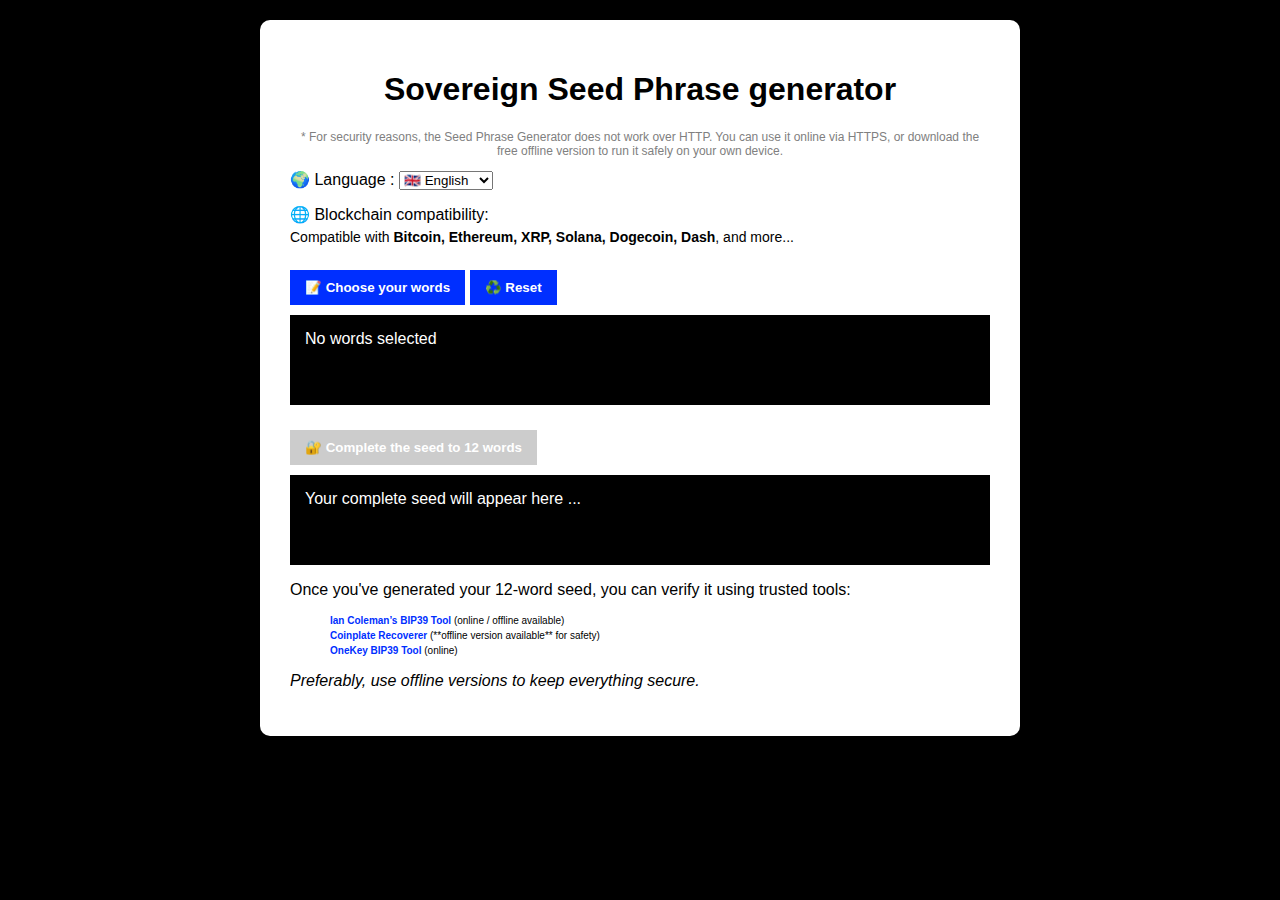
<file: generator-seed-one-shot/index.html>
<!DOCTYPE html>
<html lang="fr">
  <head>
    <meta name="viewport" content="width=device-width, initial-scale=1.0" />
    <meta charset="UTF-8" />
    <title>Générateur Seed Phrase Crypto</title>
    <style> 
    body {
  font-family: Arial, sans-serif;
  background: #000000;
  padding: 20px;
  margin: 0;
}

.container {
  max-width: 700px;
  margin: auto;
  background: rgb(255, 255, 255);
  padding: 30px;
  border-radius: 10px;
  border: 1px;
}

h1 {
  text-align: center;
}

.switch-row {
  margin-bottom: 15px;
}

.step-block {
  margin-top: 25px;
}

button {
  padding: 10px 15px;
  font-weight: bold;
  cursor: pointer;
  border: none;
  background: #002fff;
  color: white;
}

button[disabled] {
  background: #ccc;
  cursor: not-allowed;
}

.word-box,
.output-box {
  margin-top: 10px;
  padding: 15px;
  background: #000000;
  color: #ffffff;
  min-height: 60px;
}
.word-panel {
  left: 360px;
  top: 45px;
  width: 230px;
  height: 280px;
  overflow-y: scroll;
  color: #fff;
  background-color: #002fff;
  border: 1px solid #002fff;
  padding: 10px;
  z-index: 10;
  margin: auto;
}

.word-panel ul {
  list-style: none;
  padding: 0;
  margin: 0;
}

.word-panel li {
  cursor: pointer;
  padding: 5px;
  border-bottom: 1px solid #eee;
}

.word-panel li:hover {
  background: #2c2929;
}
#wordListContainer {
  margin-top: 10px;
}

#verify-seed {
  background-color: #ffffff;
  color: #000000;
  font-family: Arial, sans-serif;
  font-family: 10px;
}

#verify-seed ul {
  list-style-type: none;
}

#verify-seed ul li {
  margin: 4px 0;
  font-size: 10px;
}

#verify-seed ul li a {
  color: #002fff;
  text-decoration: none;
  font-weight: bold;
}

#verify-seed ul li a:hover {
  text-decoration: underline;
}

#verify-seed .note {
  margin-top: 4px;
  font-size: 6px;
  text-align: center;
}

</style>
  </head>
  <body>
    <main class="container">
      <h1>Sovereign Seed Phrase generator</h1>
      <p
        style="
          font-size: 12px;
          color: gray;
          text-align: center;
          margin-top: 10px;
        "
      >
        * For security reasons, the Seed Phrase Generator does not work over
        HTTP. You can use it online via HTTPS, or download the free offline
        version to run it safely on your own device.
      </p>

      <!-- Switch langue -->
      <div class="switch-row">
        <label for="language">🌍 Language :</label>
        <select id="language">
          <option value="english">🇬🇧 English</option>
          <option value="french">🇫🇷 Français</option>
        </select>
      </div>

      <!-- Compatibilité blockchains -->
      <div class="switch-row">
        <label for="crypto">🌐 Blockchain compatibility:</label>
        <p style="font-size: 14px; color: #000000; margin-top: 5px">
          Compatible with
          <strong>Bitcoin, Ethereum, XRP, Solana, Dogecoin, Dash</strong>, and
          more...
        </p>
      </div>

      <!-- Bloc choix mots -->
      <section class="step-block">
        <button id="openWordSelector">📝 Choose your words</button>
        <button id="resetSelection">♻️ Reset</button>
        <div id="wordListContainer"></div>
        <div id="selectedWords" class="word-box">No words selected</div>
      </section>

      <!-- Génération de la suite -->
      <section class="step-block">
        <button id="completeSeed" disabled>
          🔐 Complete the seed to 12 words
        </button>
        <div id="completedSeed" class="output-box">
          Your complete seed will appear here ...
        </div>
      </section>
      <section id="verify-seed">
        <p>
         Once you've generated your 12‑word seed, you can verify it using trusted tools:
       <ul>
        <li><a href="https://iancoleman.io/bip39/" target="_blank" rel="noopener noreferrer">Ian Coleman’s BIP39 Tool</a> (online / offline available)</li>
        <li><a href="https://getcoinplate.com/bip39-seed-phrase-mnemonics-generator-offline-online-tool/?v=0b3b97fa6688" target="_blank" rel="noopener noreferrer">Coinplate Recoverer</a> (**offline version available** for safety)</li>
        <li><a href="https://bip39.onekey.so/" target="_blank" rel="noopener noreferrer">OneKey BIP39 Tool</a> (online)</li>
       </ul>
       </p>
       <p><em>Preferably, use offline versions to keep everything secure.</em></p>
      </section>

    </main>
    <script>
     window.wordlistEn = [
  "abandon",
  "ability",
  "able",
  "about",
  "above",
  "absent",
  "absorb",
  "abstract",
  "absurd",
  "abuse",
  "access",
  "accident",
  "account",
  "accuse",
  "achieve",
  "acid",
  "acoustic",
  "acquire",
  "across",
  "act",
  "action",
  "actor",
  "actress",
  "actual",
  "adapt",
  "add",
  "addict",
  "address",
  "adjust",
  "admit",
  "adult",
  "advance",
  "advice",
  "aerobic",
  "affair",
  "afford",
  "afraid",
  "again",
  "age",
  "agent",
  "agree",
  "ahead",
  "aim",
  "air",
  "airport",
  "aisle",
  "alarm",
  "album",
  "alcohol",
  "alert",
  "alien",
  "all",
  "alley",
  "allow",
  "almost",
  "alone",
  "alpha",
  "already",
  "also",
  "alter",
  "always",
  "amateur",
  "amazing",
  "among",
  "amount",
  "amused",
  "analyst",
  "anchor",
  "ancient",
  "anger",
  "angle",
  "angry",
  "animal",
  "ankle",
  "announce",
  "annual",
  "another",
  "answer",
  "antenna",
  "antique",
  "anxiety",
  "any",
  "apart",
  "apology",
  "appear",
  "apple",
  "approve",
  "april",
  "arch",
  "arctic",
  "area",
  "arena",
  "argue",
  "arm",
  "armed",
  "armor",
  "army",
  "around",
  "arrange",
  "arrest",
  "arrive",
  "arrow",
  "art",
  "artefact",
  "artist",
  "artwork",
  "ask",
  "aspect",
  "assault",
  "asset",
  "assist",
  "assume",
  "asthma",
  "athlete",
  "atom",
  "attack",
  "attend",
  "attitude",
  "attract",
  "auction",
  "audit",
  "august",
  "aunt",
  "author",
  "auto",
  "autumn",
  "average",
  "avocado",
  "avoid",
  "awake",
  "aware",
  "away",
  "awesome",
  "awful",
  "awkward",
  "axis",
  "baby",
  "bachelor",
  "bacon",
  "badge",
  "bag",
  "balance",
  "balcony",
  "ball",
  "bamboo",
  "banana",
  "banner",
  "bar",
  "barely",
  "bargain",
  "barrel",
  "base",
  "basic",
  "basket",
  "battle",
  "beach",
  "bean",
  "beauty",
  "because",
  "become",
  "beef",
  "before",
  "begin",
  "behave",
  "behind",
  "believe",
  "below",
  "belt",
  "bench",
  "benefit",
  "best",
  "betray",
  "better",
  "between",
  "beyond",
  "bicycle",
  "bid",
  "bike",
  "bind",
  "biology",
  "bird",
  "birth",
  "bitter",
  "black",
  "blade",
  "blame",
  "blanket",
  "blast",
  "bleak",
  "bless",
  "blind",
  "blood",
  "blossom",
  "blouse",
  "blue",
  "blur",
  "blush",
  "board",
  "boat",
  "body",
  "boil",
  "bomb",
  "bone",
  "bonus",
  "book",
  "boost",
  "border",
  "boring",
  "borrow",
  "boss",
  "bottom",
  "bounce",
  "box",
  "boy",
  "bracket",
  "brain",
  "brand",
  "brass",
  "brave",
  "bread",
  "breeze",
  "brick",
  "bridge",
  "brief",
  "bright",
  "bring",
  "brisk",
  "broccoli",
  "broken",
  "bronze",
  "broom",
  "brother",
  "brown",
  "brush",
  "bubble",
  "buddy",
  "budget",
  "buffalo",
  "build",
  "bulb",
  "bulk",
  "bullet",
  "bundle",
  "bunker",
  "burden",
  "burger",
  "burst",
  "bus",
  "business",
  "busy",
  "butter",
  "buyer",
  "buzz",
  "cabbage",
  "cabin",
  "cable",
  "cactus",
  "cage",
  "cake",
  "call",
  "calm",
  "camera",
  "camp",
  "can",
  "canal",
  "cancel",
  "candy",
  "cannon",
  "canoe",
  "canvas",
  "canyon",
  "capable",
  "capital",
  "captain",
  "car",
  "carbon",
  "card",
  "cargo",
  "carpet",
  "carry",
  "cart",
  "case",
  "cash",
  "casino",
  "castle",
  "casual",
  "cat",
  "catalog",
  "catch",
  "category",
  "cattle",
  "caught",
  "cause",
  "caution",
  "cave",
  "ceiling",
  "celery",
  "cement",
  "census",
  "century",
  "cereal",
  "certain",
  "chair",
  "chalk",
  "champion",
  "change",
  "chaos",
  "chapter",
  "charge",
  "chase",
  "chat",
  "cheap",
  "check",
  "cheese",
  "chef",
  "cherry",
  "chest",
  "chicken",
  "chief",
  "child",
  "chimney",
  "choice",
  "choose",
  "chronic",
  "chuckle",
  "chunk",
  "churn",
  "cigar",
  "cinnamon",
  "circle",
  "citizen",
  "city",
  "civil",
  "claim",
  "clap",
  "clarify",
  "claw",
  "clay",
  "clean",
  "clerk",
  "clever",
  "click",
  "client",
  "cliff",
  "climb",
  "clinic",
  "clip",
  "clock",
  "clog",
  "close",
  "cloth",
  "cloud",
  "clown",
  "club",
  "clump",
  "cluster",
  "clutch",
  "coach",
  "coast",
  "coconut",
  "code",
  "coffee",
  "coil",
  "coin",
  "collect",
  "color",
  "column",
  "combine",
  "come",
  "comfort",
  "comic",
  "common",
  "company",
  "concert",
  "conduct",
  "confirm",
  "congress",
  "connect",
  "consider",
  "control",
  "convince",
  "cook",
  "cool",
  "copper",
  "copy",
  "coral",
  "core",
  "corn",
  "correct",
  "cost",
  "cotton",
  "couch",
  "country",
  "couple",
  "course",
  "cousin",
  "cover",
  "coyote",
  "crack",
  "cradle",
  "craft",
  "cram",
  "crane",
  "crash",
  "crater",
  "crawl",
  "crazy",
  "cream",
  "credit",
  "creek",
  "crew",
  "cricket",
  "crime",
  "crisp",
  "critic",
  "crop",
  "cross",
  "crouch",
  "crowd",
  "crucial",
  "cruel",
  "cruise",
  "crumble",
  "crunch",
  "crush",
  "cry",
  "crystal",
  "cube",
  "culture",
  "cup",
  "cupboard",
  "curious",
  "current",
  "curtain",
  "curve",
  "cushion",
  "custom",
  "cute",
  "cycle",
  "dad",
  "damage",
  "damp",
  "dance",
  "danger",
  "daring",
  "dash",
  "daughter",
  "dawn",
  "day",
  "deal",
  "debate",
  "debris",
  "decade",
  "december",
  "decide",
  "decline",
  "decorate",
  "decrease",
  "deer",
  "defense",
  "define",
  "defy",
  "degree",
  "delay",
  "deliver",
  "demand",
  "demise",
  "denial",
  "dentist",
  "deny",
  "depart",
  "depend",
  "deposit",
  "depth",
  "deputy",
  "derive",
  "describe",
  "desert",
  "design",
  "desk",
  "despair",
  "destroy",
  "detail",
  "detect",
  "develop",
  "device",
  "devote",
  "diagram",
  "dial",
  "diamond",
  "diary",
  "dice",
  "diesel",
  "diet",
  "differ",
  "digital",
  "dignity",
  "dilemma",
  "dinner",
  "dinosaur",
  "direct",
  "dirt",
  "disagree",
  "discover",
  "disease",
  "dish",
  "dismiss",
  "disorder",
  "display",
  "distance",
  "divert",
  "divide",
  "divorce",
  "dizzy",
  "doctor",
  "document",
  "dog",
  "doll",
  "dolphin",
  "domain",
  "donate",
  "donkey",
  "donor",
  "door",
  "dose",
  "double",
  "dove",
  "draft",
  "dragon",
  "drama",
  "drastic",
  "draw",
  "dream",
  "dress",
  "drift",
  "drill",
  "drink",
  "drip",
  "drive",
  "drop",
  "drum",
  "dry",
  "duck",
  "dumb",
  "dune",
  "during",
  "dust",
  "dutch",
  "duty",
  "dwarf",
  "dynamic",
  "eager",
  "eagle",
  "early",
  "earn",
  "earth",
  "easily",
  "east",
  "easy",
  "echo",
  "ecology",
  "economy",
  "edge",
  "edit",
  "educate",
  "effort",
  "egg",
  "eight",
  "either",
  "elbow",
  "elder",
  "electric",
  "elegant",
  "element",
  "elephant",
  "elevator",
  "elite",
  "else",
  "embark",
  "embody",
  "embrace",
  "emerge",
  "emotion",
  "employ",
  "empower",
  "empty",
  "enable",
  "enact",
  "end",
  "endless",
  "endorse",
  "enemy",
  "energy",
  "enforce",
  "engage",
  "engine",
  "enhance",
  "enjoy",
  "enlist",
  "enough",
  "enrich",
  "enroll",
  "ensure",
  "enter",
  "entire",
  "entry",
  "envelope",
  "episode",
  "equal",
  "equip",
  "era",
  "erase",
  "erode",
  "erosion",
  "error",
  "erupt",
  "escape",
  "essay",
  "essence",
  "estate",
  "eternal",
  "ethics",
  "evidence",
  "evil",
  "evoke",
  "evolve",
  "exact",
  "example",
  "excess",
  "exchange",
  "excite",
  "exclude",
  "excuse",
  "execute",
  "exercise",
  "exhaust",
  "exhibit",
  "exile",
  "exist",
  "exit",
  "exotic",
  "expand",
  "expect",
  "expire",
  "explain",
  "expose",
  "express",
  "extend",
  "extra",
  "eye",
  "eyebrow",
  "fabric",
  "face",
  "faculty",
  "fade",
  "faint",
  "faith",
  "fall",
  "false",
  "fame",
  "family",
  "famous",
  "fan",
  "fancy",
  "fantasy",
  "farm",
  "fashion",
  "fat",
  "fatal",
  "father",
  "fatigue",
  "fault",
  "favorite",
  "feature",
  "february",
  "federal",
  "fee",
  "feed",
  "feel",
  "female",
  "fence",
  "festival",
  "fetch",
  "fever",
  "few",
  "fiber",
  "fiction",
  "field",
  "figure",
  "file",
  "film",
  "filter",
  "final",
  "find",
  "fine",
  "finger",
  "finish",
  "fire",
  "firm",
  "first",
  "fiscal",
  "fish",
  "fit",
  "fitness",
  "fix",
  "flag",
  "flame",
  "flash",
  "flat",
  "flavor",
  "flee",
  "flight",
  "flip",
  "float",
  "flock",
  "floor",
  "flower",
  "fluid",
  "flush",
  "fly",
  "foam",
  "focus",
  "fog",
  "foil",
  "fold",
  "follow",
  "food",
  "foot",
  "force",
  "forest",
  "forget",
  "fork",
  "fortune",
  "forum",
  "forward",
  "fossil",
  "foster",
  "found",
  "fox",
  "fragile",
  "frame",
  "frequent",
  "fresh",
  "friend",
  "fringe",
  "frog",
  "front",
  "frost",
  "frown",
  "frozen",
  "fruit",
  "fuel",
  "fun",
  "funny",
  "furnace",
  "fury",
  "future",
  "gadget",
  "gain",
  "galaxy",
  "gallery",
  "game",
  "gap",
  "garage",
  "garbage",
  "garden",
  "garlic",
  "garment",
  "gas",
  "gasp",
  "gate",
  "gather",
  "gauge",
  "gaze",
  "general",
  "genius",
  "genre",
  "gentle",
  "genuine",
  "gesture",
  "ghost",
  "giant",
  "gift",
  "giggle",
  "ginger",
  "giraffe",
  "girl",
  "give",
  "glad",
  "glance",
  "glare",
  "glass",
  "glide",
  "glimpse",
  "globe",
  "gloom",
  "glory",
  "glove",
  "glow",
  "glue",
  "goat",
  "goddess",
  "gold",
  "good",
  "goose",
  "gorilla",
  "gospel",
  "gossip",
  "govern",
  "gown",
  "grab",
  "grace",
  "grain",
  "grant",
  "grape",
  "grass",
  "gravity",
  "great",
  "green",
  "grid",
  "grief",
  "grit",
  "grocery",
  "group",
  "grow",
  "grunt",
  "guard",
  "guess",
  "guide",
  "guilt",
  "guitar",
  "gun",
  "gym",
  "habit",
  "hair",
  "half",
  "hammer",
  "hamster",
  "hand",
  "happy",
  "harbor",
  "hard",
  "harsh",
  "harvest",
  "hat",
  "have",
  "hawk",
  "hazard",
  "head",
  "health",
  "heart",
  "heavy",
  "hedgehog",
  "height",
  "hello",
  "helmet",
  "help",
  "hen",
  "hero",
  "hidden",
  "high",
  "hill",
  "hint",
  "hip",
  "hire",
  "history",
  "hobby",
  "hockey",
  "hold",
  "hole",
  "holiday",
  "hollow",
  "home",
  "honey",
  "hood",
  "hope",
  "horn",
  "horror",
  "horse",
  "hospital",
  "host",
  "hotel",
  "hour",
  "hover",
  "hub",
  "huge",
  "human",
  "humble",
  "humor",
  "hundred",
  "hungry",
  "hunt",
  "hurdle",
  "hurry",
  "hurt",
  "husband",
  "hybrid",
  "ice",
  "icon",
  "idea",
  "identify",
  "idle",
  "ignore",
  "ill",
  "illegal",
  "illness",
  "image",
  "imitate",
  "immense",
  "immune",
  "impact",
  "impose",
  "improve",
  "impulse",
  "inch",
  "include",
  "income",
  "increase",
  "index",
  "indicate",
  "indoor",
  "industry",
  "infant",
  "inflict",
  "inform",
  "inhale",
  "inherit",
  "initial",
  "inject",
  "injury",
  "inmate",
  "inner",
  "innocent",
  "input",
  "inquiry",
  "insane",
  "insect",
  "inside",
  "inspire",
  "install",
  "intact",
  "interest",
  "into",
  "invest",
  "invite",
  "involve",
  "iron",
  "island",
  "isolate",
  "issue",
  "item",
  "ivory",
  "jacket",
  "jaguar",
  "jar",
  "jazz",
  "jealous",
  "jeans",
  "jelly",
  "jewel",
  "job",
  "join",
  "joke",
  "journey",
  "joy",
  "judge",
  "juice",
  "jump",
  "jungle",
  "junior",
  "junk",
  "just",
  "kangaroo",
  "keen",
  "keep",
  "ketchup",
  "key",
  "kick",
  "kid",
  "kidney",
  "kind",
  "kingdom",
  "kiss",
  "kit",
  "kitchen",
  "kite",
  "kitten",
  "kiwi",
  "knee",
  "knife",
  "knock",
  "know",
  "lab",
  "label",
  "labor",
  "ladder",
  "lady",
  "lake",
  "lamp",
  "language",
  "laptop",
  "large",
  "later",
  "latin",
  "laugh",
  "laundry",
  "lava",
  "law",
  "lawn",
  "lawsuit",
  "layer",
  "lazy",
  "leader",
  "leaf",
  "learn",
  "leave",
  "lecture",
  "left",
  "leg",
  "legal",
  "legend",
  "leisure",
  "lemon",
  "lend",
  "length",
  "lens",
  "leopard",
  "lesson",
  "letter",
  "level",
  "liar",
  "liberty",
  "library",
  "license",
  "life",
  "lift",
  "light",
  "like",
  "limb",
  "limit",
  "link",
  "lion",
  "liquid",
  "list",
  "little",
  "live",
  "lizard",
  "load",
  "loan",
  "lobster",
  "local",
  "lock",
  "logic",
  "lonely",
  "long",
  "loop",
  "lottery",
  "loud",
  "lounge",
  "love",
  "loyal",
  "lucky",
  "luggage",
  "lumber",
  "lunar",
  "lunch",
  "luxury",
  "lyrics",
  "machine",
  "mad",
  "magic",
  "magnet",
  "maid",
  "mail",
  "main",
  "major",
  "make",
  "mammal",
  "man",
  "manage",
  "mandate",
  "mango",
  "mansion",
  "manual",
  "maple",
  "marble",
  "march",
  "margin",
  "marine",
  "market",
  "marriage",
  "mask",
  "mass",
  "master",
  "match",
  "material",
  "math",
  "matrix",
  "matter",
  "maximum",
  "maze",
  "meadow",
  "mean",
  "measure",
  "meat",
  "mechanic",
  "medal",
  "media",
  "melody",
  "melt",
  "member",
  "memory",
  "mention",
  "menu",
  "mercy",
  "merge",
  "merit",
  "merry",
  "mesh",
  "message",
  "metal",
  "method",
  "middle",
  "midnight",
  "milk",
  "million",
  "mimic",
  "mind",
  "minimum",
  "minor",
  "minute",
  "miracle",
  "mirror",
  "misery",
  "miss",
  "mistake",
  "mix",
  "mixed",
  "mixture",
  "mobile",
  "model",
  "modify",
  "mom",
  "moment",
  "monitor",
  "monkey",
  "monster",
  "month",
  "moon",
  "moral",
  "more",
  "morning",
  "mosquito",
  "mother",
  "motion",
  "motor",
  "mountain",
  "mouse",
  "move",
  "movie",
  "much",
  "muffin",
  "mule",
  "multiply",
  "muscle",
  "museum",
  "mushroom",
  "music",
  "must",
  "mutual",
  "myself",
  "mystery",
  "myth",
  "naive",
  "name",
  "napkin",
  "narrow",
  "nasty",
  "nation",
  "nature",
  "near",
  "neck",
  "need",
  "negative",
  "neglect",
  "neither",
  "nephew",
  "nerve",
  "nest",
  "net",
  "network",
  "neutral",
  "never",
  "news",
  "next",
  "nice",
  "night",
  "noble",
  "noise",
  "nominee",
  "noodle",
  "normal",
  "north",
  "nose",
  "notable",
  "note",
  "nothing",
  "notice",
  "novel",
  "now",
  "nuclear",
  "number",
  "nurse",
  "nut",
  "oak",
  "obey",
  "object",
  "oblige",
  "obscure",
  "observe",
  "obtain",
  "obvious",
  "occur",
  "ocean",
  "october",
  "odor",
  "off",
  "offer",
  "office",
  "often",
  "oil",
  "okay",
  "old",
  "olive",
  "olympic",
  "omit",
  "once",
  "one",
  "onion",
  "online",
  "only",
  "open",
  "opera",
  "opinion",
  "oppose",
  "option",
  "orange",
  "orbit",
  "orchard",
  "order",
  "ordinary",
  "organ",
  "orient",
  "original",
  "orphan",
  "ostrich",
  "other",
  "outdoor",
  "outer",
  "output",
  "outside",
  "oval",
  "oven",
  "over",
  "own",
  "owner",
  "oxygen",
  "oyster",
  "ozone",
  "pact",
  "paddle",
  "page",
  "pair",
  "palace",
  "palm",
  "panda",
  "panel",
  "panic",
  "panther",
  "paper",
  "parade",
  "parent",
  "park",
  "parrot",
  "party",
  "pass",
  "patch",
  "path",
  "patient",
  "patrol",
  "pattern",
  "pause",
  "pave",
  "payment",
  "peace",
  "peanut",
  "pear",
  "peasant",
  "pelican",
  "pen",
  "penalty",
  "pencil",
  "people",
  "pepper",
  "perfect",
  "permit",
  "person",
  "pet",
  "phone",
  "photo",
  "phrase",
  "physical",
  "piano",
  "picnic",
  "picture",
  "piece",
  "pig",
  "pigeon",
  "pill",
  "pilot",
  "pink",
  "pioneer",
  "pipe",
  "pistol",
  "pitch",
  "pizza",
  "place",
  "planet",
  "plastic",
  "plate",
  "play",
  "please",
  "pledge",
  "pluck",
  "plug",
  "plunge",
  "poem",
  "poet",
  "point",
  "polar",
  "pole",
  "police",
  "pond",
  "pony",
  "pool",
  "popular",
  "portion",
  "position",
  "possible",
  "post",
  "potato",
  "pottery",
  "poverty",
  "powder",
  "power",
  "practice",
  "praise",
  "predict",
  "prefer",
  "prepare",
  "present",
  "pretty",
  "prevent",
  "price",
  "pride",
  "primary",
  "print",
  "priority",
  "prison",
  "private",
  "prize",
  "problem",
  "process",
  "produce",
  "profit",
  "program",
  "project",
  "promote",
  "proof",
  "property",
  "prosper",
  "protect",
  "proud",
  "provide",
  "public",
  "pudding",
  "pull",
  "pulp",
  "pulse",
  "pumpkin",
  "punch",
  "pupil",
  "puppy",
  "purchase",
  "purity",
  "purpose",
  "purse",
  "push",
  "put",
  "puzzle",
  "pyramid",
  "quality",
  "quantum",
  "quarter",
  "question",
  "quick",
  "quit",
  "quiz",
  "quote",
  "rabbit",
  "raccoon",
  "race",
  "rack",
  "radar",
  "radio",
  "rail",
  "rain",
  "raise",
  "rally",
  "ramp",
  "ranch",
  "random",
  "range",
  "rapid",
  "rare",
  "rate",
  "rather",
  "raven",
  "raw",
  "razor",
  "ready",
  "real",
  "reason",
  "rebel",
  "rebuild",
  "recall",
  "receive",
  "recipe",
  "record",
  "recycle",
  "reduce",
  "reflect",
  "reform",
  "refuse",
  "region",
  "regret",
  "regular",
  "reject",
  "relax",
  "release",
  "relief",
  "rely",
  "remain",
  "remember",
  "remind",
  "remove",
  "render",
  "renew",
  "rent",
  "reopen",
  "repair",
  "repeat",
  "replace",
  "report",
  "require",
  "rescue",
  "resemble",
  "resist",
  "resource",
  "response",
  "result",
  "retire",
  "retreat",
  "return",
  "reunion",
  "reveal",
  "review",
  "reward",
  "rhythm",
  "rib",
  "ribbon",
  "rice",
  "rich",
  "ride",
  "ridge",
  "rifle",
  "right",
  "rigid",
  "ring",
  "riot",
  "ripple",
  "risk",
  "ritual",
  "rival",
  "river",
  "road",
  "roast",
  "robot",
  "robust",
  "rocket",
  "romance",
  "roof",
  "rookie",
  "room",
  "rose",
  "rotate",
  "rough",
  "round",
  "route",
  "royal",
  "rubber",
  "rude",
  "rug",
  "rule",
  "run",
  "runway",
  "rural",
  "sad",
  "saddle",
  "sadness",
  "safe",
  "sail",
  "salad",
  "salmon",
  "salon",
  "salt",
  "salute",
  "same",
  "sample",
  "sand",
  "satisfy",
  "satoshi",
  "sauce",
  "sausage",
  "save",
  "say",
  "scale",
  "scan",
  "scare",
  "scatter",
  "scene",
  "scheme",
  "school",
  "science",
  "scissors",
  "scorpion",
  "scout",
  "scrap",
  "screen",
  "script",
  "scrub",
  "sea",
  "search",
  "season",
  "seat",
  "second",
  "secret",
  "section",
  "security",
  "seed",
  "seek",
  "segment",
  "select",
  "sell",
  "seminar",
  "senior",
  "sense",
  "sentence",
  "series",
  "service",
  "session",
  "settle",
  "setup",
  "seven",
  "shadow",
  "shaft",
  "shallow",
  "share",
  "shed",
  "shell",
  "sheriff",
  "shield",
  "shift",
  "shine",
  "ship",
  "shiver",
  "shock",
  "shoe",
  "shoot",
  "shop",
  "short",
  "shoulder",
  "shove",
  "shrimp",
  "shrug",
  "shuffle",
  "shy",
  "sibling",
  "sick",
  "side",
  "siege",
  "sight",
  "sign",
  "silent",
  "silk",
  "silly",
  "silver",
  "similar",
  "simple",
  "since",
  "sing",
  "siren",
  "sister",
  "situate",
  "six",
  "size",
  "skate",
  "sketch",
  "ski",
  "skill",
  "skin",
  "skirt",
  "skull",
  "slab",
  "slam",
  "sleep",
  "slender",
  "slice",
  "slide",
  "slight",
  "slim",
  "slogan",
  "slot",
  "slow",
  "slush",
  "small",
  "smart",
  "smile",
  "smoke",
  "smooth",
  "snack",
  "snake",
  "snap",
  "sniff",
  "snow",
  "soap",
  "soccer",
  "social",
  "sock",
  "soda",
  "soft",
  "solar",
  "soldier",
  "solid",
  "solution",
  "solve",
  "someone",
  "song",
  "soon",
  "sorry",
  "sort",
  "soul",
  "sound",
  "soup",
  "source",
  "south",
  "space",
  "spare",
  "spatial",
  "spawn",
  "speak",
  "special",
  "speed",
  "spell",
  "spend",
  "sphere",
  "spice",
  "spider",
  "spike",
  "spin",
  "spirit",
  "split",
  "spoil",
  "sponsor",
  "spoon",
  "sport",
  "spot",
  "spray",
  "spread",
  "spring",
  "spy",
  "square",
  "squeeze",
  "squirrel",
  "stable",
  "stadium",
  "staff",
  "stage",
  "stairs",
  "stamp",
  "stand",
  "start",
  "state",
  "stay",
  "steak",
  "steel",
  "stem",
  "step",
  "stereo",
  "stick",
  "still",
  "sting",
  "stock",
  "stomach",
  "stone",
  "stool",
  "story",
  "stove",
  "strategy",
  "street",
  "strike",
  "strong",
  "struggle",
  "student",
  "stuff",
  "stumble",
  "style",
  "subject",
  "submit",
  "subway",
  "success",
  "such",
  "sudden",
  "suffer",
  "sugar",
  "suggest",
  "suit",
  "summer",
  "sun",
  "sunny",
  "sunset",
  "super",
  "supply",
  "supreme",
  "sure",
  "surface",
  "surge",
  "surprise",
  "surround",
  "survey",
  "suspect",
  "sustain",
  "swallow",
  "swamp",
  "swap",
  "swarm",
  "swear",
  "sweet",
  "swift",
  "swim",
  "swing",
  "switch",
  "sword",
  "symbol",
  "symptom",
  "syrup",
  "system",
  "table",
  "tackle",
  "tag",
  "tail",
  "talent",
  "talk",
  "tank",
  "tape",
  "target",
  "task",
  "taste",
  "tattoo",
  "taxi",
  "teach",
  "team",
  "tell",
  "ten",
  "tenant",
  "tennis",
  "tent",
  "term",
  "test",
  "text",
  "thank",
  "that",
  "theme",
  "then",
  "theory",
  "there",
  "they",
  "thing",
  "this",
  "thought",
  "three",
  "thrive",
  "throw",
  "thumb",
  "thunder",
  "ticket",
  "tide",
  "tiger",
  "tilt",
  "timber",
  "time",
  "tiny",
  "tip",
  "tired",
  "tissue",
  "title",
  "toast",
  "tobacco",
  "today",
  "toddler",
  "toe",
  "together",
  "toilet",
  "token",
  "tomato",
  "tomorrow",
  "tone",
  "tongue",
  "tonight",
  "tool",
  "tooth",
  "top",
  "topic",
  "topple",
  "torch",
  "tornado",
  "tortoise",
  "toss",
  "total",
  "tourist",
  "toward",
  "tower",
  "town",
  "toy",
  "track",
  "trade",
  "traffic",
  "tragic",
  "train",
  "transfer",
  "trap",
  "trash",
  "travel",
  "tray",
  "treat",
  "tree",
  "trend",
  "trial",
  "tribe",
  "trick",
  "trigger",
  "trim",
  "trip",
  "trophy",
  "trouble",
  "truck",
  "true",
  "truly",
  "trumpet",
  "trust",
  "truth",
  "try",
  "tube",
  "tuition",
  "tumble",
  "tuna",
  "tunnel",
  "turkey",
  "turn",
  "turtle",
  "twelve",
  "twenty",
  "twice",
  "twin",
  "twist",
  "two",
  "type",
  "typical",
  "ugly",
  "umbrella",
  "unable",
  "unaware",
  "uncle",
  "uncover",
  "under",
  "undo",
  "unfair",
  "unfold",
  "unhappy",
  "uniform",
  "unique",
  "unit",
  "universe",
  "unknown",
  "unlock",
  "until",
  "unusual",
  "unveil",
  "update",
  "upgrade",
  "uphold",
  "upon",
  "upper",
  "upset",
  "urban",
  "urge",
  "usage",
  "use",
  "used",
  "useful",
  "useless",
  "usual",
  "utility",
  "vacant",
  "vacuum",
  "vague",
  "valid",
  "valley",
  "valve",
  "van",
  "vanish",
  "vapor",
  "various",
  "vast",
  "vault",
  "vehicle",
  "velvet",
  "vendor",
  "venture",
  "venue",
  "verb",
  "verify",
  "version",
  "very",
  "vessel",
  "veteran",
  "viable",
  "vibrant",
  "vicious",
  "victory",
  "video",
  "view",
  "village",
  "vintage",
  "violin",
  "virtual",
  "virus",
  "visa",
  "visit",
  "visual",
  "vital",
  "vivid",
  "vocal",
  "voice",
  "void",
  "volcano",
  "volume",
  "vote",
  "voyage",
  "wage",
  "wagon",
  "wait",
  "walk",
  "wall",
  "walnut",
  "want",
  "warfare",
  "warm",
  "warrior",
  "wash",
  "wasp",
  "waste",
  "water",
  "wave",
  "way",
  "wealth",
  "weapon",
  "wear",
  "weasel",
  "weather",
  "web",
  "wedding",
  "weekend",
  "weird",
  "welcome",
  "west",
  "wet",
  "whale",
  "what",
  "wheat",
  "wheel",
  "when",
  "where",
  "whip",
  "whisper",
  "wide",
  "width",
  "wife",
  "wild",
  "will",
  "win",
  "window",
  "wine",
  "wing",
  "wink",
  "winner",
  "winter",
  "wire",
  "wisdom",
  "wise",
  "wish",
  "witness",
  "wolf",
  "woman",
  "wonder",
  "wood",
  "wool",
  "word",
  "work",
  "world",
  "worry",
  "worth",
  "wrap",
  "wreck",
  "wrestle",
  "wrist",
  "write",
  "wrong",
  "yard",
  "year",
  "yellow",
  "you",
  "young",
  "youth",
  "zebra",
  "zero",
  "zone",
  "zoo",
];   
    </script>
 <script>

    window.wordlistFr = [
  "abaisser",
  "abandon",
  "abdiquer",
  "abeille",
  "abolir",
  "aborder",
  "aboutir",
  "aboyer",
  "abrasif",
  "abreuver",
  "abriter",
  "abroger",
  "abrupt",
  "absence",
  "absolu",
  "absurde",
  "abusif",
  "abyssal",
  "académie",
  "acajou",
  "acarien",
  "accabler",
  "accepter",
  "acclamer",
  "accolade",
  "accroche",
  "accuser",
  "acerbe",
  "achat",
  "acheter",
  "aciduler",
  "acier",
  "acompte",
  "acquérir",
  "acronyme",
  "acteur",
  "actif",
  "actuel",
  "adepte",
  "adéquat",
  "adhésif",
  "adjectif",
  "adjuger",
  "admettre",
  "admirer",
  "adopter",
  "adorer",
  "adoucir",
  "adresse",
  "adroit",
  "adulte",
  "adverbe",
  "aérer",
  "aéronef",
  "affaire",
  "affecter",
  "affiche",
  "affreux",
  "affubler",
  "agacer",
  "agencer",
  "agile",
  "agiter",
  "agrafer",
  "agréable",
  "agrume",
  "aider",
  "aiguille",
  "ailier",
  "aimable",
  "aisance",
  "ajouter",
  "ajuster",
  "alarmer",
  "alchimie",
  "alerte",
  "algèbre",
  "algue",
  "aliéner",
  "aliment",
  "alléger",
  "alliage",
  "allouer",
  "allumer",
  "alourdir",
  "alpaga",
  "altesse",
  "alvéole",
  "amateur",
  "ambigu",
  "ambre",
  "aménager",
  "amertume",
  "amidon",
  "amiral",
  "amorcer",
  "amour",
  "amovible",
  "amphibie",
  "ampleur",
  "amusant",
  "analyse",
  "anaphore",
  "anarchie",
  "anatomie",
  "ancien",
  "anéantir",
  "angle",
  "angoisse",
  "anguleux",
  "animal",
  "annexer",
  "annonce",
  "annuel",
  "anodin",
  "anomalie",
  "anonyme",
  "anormal",
  "antenne",
  "antidote",
  "anxieux",
  "apaiser",
  "apéritif",
  "aplanir",
  "apologie",
  "appareil",
  "appeler",
  "apporter",
  "appuyer",
  "aquarium",
  "aqueduc",
  "arbitre",
  "arbuste",
  "ardeur",
  "ardoise",
  "argent",
  "arlequin",
  "armature",
  "armement",
  "armoire",
  "armure",
  "arpenter",
  "arracher",
  "arriver",
  "arroser",
  "arsenic",
  "artériel",
  "article",
  "aspect",
  "asphalte",
  "aspirer",
  "assaut",
  "asservir",
  "assiette",
  "associer",
  "assurer",
  "asticot",
  "astre",
  "astuce",
  "atelier",
  "atome",
  "atrium",
  "atroce",
  "attaque",
  "attentif",
  "attirer",
  "attraper",
  "aubaine",
  "auberge",
  "audace",
  "audible",
  "augurer",
  "aurore",
  "automne",
  "autruche",
  "avaler",
  "avancer",
  "avarice",
  "avenir",
  "averse",
  "aveugle",
  "aviateur",
  "avide",
  "avion",
  "aviser",
  "avoine",
  "avouer",
  "avril",
  "axial",
  "axiome",
  "badge",
  "bafouer",
  "bagage",
  "baguette",
  "baignade",
  "balancer",
  "balcon",
  "baleine",
  "balisage",
  "bambin",
  "bancaire",
  "bandage",
  "banlieue",
  "bannière",
  "banquier",
  "barbier",
  "baril",
  "baron",
  "barque",
  "barrage",
  "bassin",
  "bastion",
  "bataille",
  "bateau",
  "batterie",
  "baudrier",
  "bavarder",
  "belette",
  "bélier",
  "belote",
  "bénéfice",
  "berceau",
  "berger",
  "berline",
  "bermuda",
  "besace",
  "besogne",
  "bétail",
  "beurre",
  "biberon",
  "bicycle",
  "bidule",
  "bijou",
  "bilan",
  "bilingue",
  "billard",
  "binaire",
  "biologie",
  "biopsie",
  "biotype",
  "biscuit",
  "bison",
  "bistouri",
  "bitume",
  "bizarre",
  "blafard",
  "blague",
  "blanchir",
  "blessant",
  "blinder",
  "blond",
  "bloquer",
  "blouson",
  "bobard",
  "bobine",
  "boire",
  "boiser",
  "bolide",
  "bonbon",
  "bondir",
  "bonheur",
  "bonifier",
  "bonus",
  "bordure",
  "borne",
  "botte",
  "boucle",
  "boueux",
  "bougie",
  "boulon",
  "bouquin",
  "bourse",
  "boussole",
  "boutique",
  "boxeur",
  "branche",
  "brasier",
  "brave",
  "brebis",
  "brèche",
  "breuvage",
  "bricoler",
  "brigade",
  "brillant",
  "brioche",
  "brique",
  "brochure",
  "broder",
  "bronzer",
  "brousse",
  "broyeur",
  "brume",
  "brusque",
  "brutal",
  "bruyant",
  "buffle",
  "buisson",
  "bulletin",
  "bureau",
  "burin",
  "bustier",
  "butiner",
  "butoir",
  "buvable",
  "buvette",
  "cabanon",
  "cabine",
  "cachette",
  "cadeau",
  "cadre",
  "caféine",
  "caillou",
  "caisson",
  "calculer",
  "calepin",
  "calibre",
  "calmer",
  "calomnie",
  "calvaire",
  "camarade",
  "caméra",
  "camion",
  "campagne",
  "canal",
  "caneton",
  "canon",
  "cantine",
  "canular",
  "capable",
  "caporal",
  "caprice",
  "capsule",
  "capter",
  "capuche",
  "carabine",
  "carbone",
  "caresser",
  "caribou",
  "carnage",
  "carotte",
  "carreau",
  "carton",
  "cascade",
  "casier",
  "casque",
  "cassure",
  "causer",
  "caution",
  "cavalier",
  "caverne",
  "caviar",
  "cédille",
  "ceinture",
  "céleste",
  "cellule",
  "cendrier",
  "censurer",
  "central",
  "cercle",
  "cérébral",
  "cerise",
  "cerner",
  "cerveau",
  "cesser",
  "chagrin",
  "chaise",
  "chaleur",
  "chambre",
  "chance",
  "chapitre",
  "charbon",
  "chasseur",
  "chaton",
  "chausson",
  "chavirer",
  "chemise",
  "chenille",
  "chéquier",
  "chercher",
  "cheval",
  "chien",
  "chiffre",
  "chignon",
  "chimère",
  "chiot",
  "chlorure",
  "chocolat",
  "choisir",
  "chose",
  "chouette",
  "chrome",
  "chute",
  "cigare",
  "cigogne",
  "cimenter",
  "cinéma",
  "cintrer",
  "circuler",
  "cirer",
  "cirque",
  "citerne",
  "citoyen",
  "citron",
  "civil",
  "clairon",
  "clameur",
  "claquer",
  "classe",
  "clavier",
  "client",
  "cligner",
  "climat",
  "clivage",
  "cloche",
  "clonage",
  "cloporte",
  "cobalt",
  "cobra",
  "cocasse",
  "cocotier",
  "coder",
  "codifier",
  "coffre",
  "cogner",
  "cohésion",
  "coiffer",
  "coincer",
  "colère",
  "colibri",
  "colline",
  "colmater",
  "colonel",
  "combat",
  "comédie",
  "commande",
  "compact",
  "concert",
  "conduire",
  "confier",
  "congeler",
  "connoter",
  "consonne",
  "contact",
  "convexe",
  "copain",
  "copie",
  "corail",
  "corbeau",
  "cordage",
  "corniche",
  "corpus",
  "correct",
  "cortège",
  "cosmique",
  "costume",
  "coton",
  "coude",
  "coupure",
  "courage",
  "couteau",
  "couvrir",
  "coyote",
  "crabe",
  "crainte",
  "cravate",
  "crayon",
  "créature",
  "créditer",
  "crémeux",
  "creuser",
  "crevette",
  "cribler",
  "crier",
  "cristal",
  "critère",
  "croire",
  "croquer",
  "crotale",
  "crucial",
  "cruel",
  "crypter",
  "cubique",
  "cueillir",
  "cuillère",
  "cuisine",
  "cuivre",
  "culminer",
  "cultiver",
  "cumuler",
  "cupide",
  "curatif",
  "curseur",
  "cyanure",
  "cycle",
  "cylindre",
  "cynique",
  "daigner",
  "damier",
  "danger",
  "danseur",
  "dauphin",
  "débattre",
  "débiter",
  "déborder",
  "débrider",
  "débutant",
  "décaler",
  "décembre",
  "déchirer",
  "décider",
  "déclarer",
  "décorer",
  "décrire",
  "décupler",
  "dédale",
  "déductif",
  "déesse",
  "défensif",
  "défiler",
  "défrayer",
  "dégager",
  "dégivrer",
  "déglutir",
  "dégrafer",
  "déjeuner",
  "délice",
  "déloger",
  "demander",
  "demeurer",
  "démolir",
  "dénicher",
  "dénouer",
  "dentelle",
  "dénuder",
  "départ",
  "dépenser",
  "déphaser",
  "déplacer",
  "déposer",
  "déranger",
  "dérober",
  "désastre",
  "descente",
  "désert",
  "désigner",
  "désobéir",
  "dessiner",
  "destrier",
  "détacher",
  "détester",
  "détourer",
  "détresse",
  "devancer",
  "devenir",
  "deviner",
  "devoir",
  "diable",
  "dialogue",
  "diamant",
  "dicter",
  "différer",
  "digérer",
  "digital",
  "digne",
  "diluer",
  "dimanche",
  "diminuer",
  "dioxyde",
  "directif",
  "diriger",
  "discuter",
  "disposer",
  "dissiper",
  "distance",
  "divertir",
  "diviser",
  "docile",
  "docteur",
  "dogme",
  "doigt",
  "domaine",
  "domicile",
  "dompter",
  "donateur",
  "donjon",
  "donner",
  "dopamine",
  "dortoir",
  "dorure",
  "dosage",
  "doseur",
  "dossier",
  "dotation",
  "douanier",
  "double",
  "douceur",
  "douter",
  "doyen",
  "dragon",
  "draper",
  "dresser",
  "dribbler",
  "droiture",
  "duperie",
  "duplexe",
  "durable",
  "durcir",
  "dynastie",
  "éblouir",
  "écarter",
  "écharpe",
  "échelle",
  "éclairer",
  "éclipse",
  "éclore",
  "écluse",
  "école",
  "économie",
  "écorce",
  "écouter",
  "écraser",
  "écrémer",
  "écrivain",
  "écrou",
  "écume",
  "écureuil",
  "édifier",
  "éduquer",
  "effacer",
  "effectif",
  "effigie",
  "effort",
  "effrayer",
  "effusion",
  "égaliser",
  "égarer",
  "éjecter",
  "élaborer",
  "élargir",
  "électron",
  "élégant",
  "éléphant",
  "élève",
  "éligible",
  "élitisme",
  "éloge",
  "élucider",
  "éluder",
  "emballer",
  "embellir",
  "embryon",
  "émeraude",
  "émission",
  "emmener",
  "émotion",
  "émouvoir",
  "empereur",
  "employer",
  "emporter",
  "emprise",
  "émulsion",
  "encadrer",
  "enchère",
  "enclave",
  "encoche",
  "endiguer",
  "endosser",
  "endroit",
  "enduire",
  "énergie",
  "enfance",
  "enfermer",
  "enfouir",
  "engager",
  "engin",
  "englober",
  "énigme",
  "enjamber",
  "enjeu",
  "enlever",
  "ennemi",
  "ennuyeux",
  "enrichir",
  "enrobage",
  "enseigne",
  "entasser",
  "entendre",
  "entier",
  "entourer",
  "entraver",
  "énumérer",
  "envahir",
  "enviable",
  "envoyer",
  "enzyme",
  "éolien",
  "épaissir",
  "épargne",
  "épatant",
  "épaule",
  "épicerie",
  "épidémie",
  "épier",
  "épilogue",
  "épine",
  "épisode",
  "épitaphe",
  "époque",
  "épreuve",
  "éprouver",
  "épuisant",
  "équerre",
  "équipe",
  "ériger",
  "érosion",
  "erreur",
  "éruption",
  "escalier",
  "espadon",
  "espèce",
  "espiègle",
  "espoir",
  "esprit",
  "esquiver",
  "essayer",
  "essence",
  "essieu",
  "essorer",
  "estime",
  "estomac",
  "estrade",
  "étagère",
  "étaler",
  "étanche",
  "étatique",
  "éteindre",
  "étendoir",
  "éternel",
  "éthanol",
  "éthique",
  "ethnie",
  "étirer",
  "étoffer",
  "étoile",
  "étonnant",
  "étourdir",
  "étrange",
  "étroit",
  "étude",
  "euphorie",
  "évaluer",
  "évasion",
  "éventail",
  "évidence",
  "éviter",
  "évolutif",
  "évoquer",
  "exact",
  "exagérer",
  "exaucer",
  "exceller",
  "excitant",
  "exclusif",
  "excuse",
  "exécuter",
  "exemple",
  "exercer",
  "exhaler",
  "exhorter",
  "exigence",
  "exiler",
  "exister",
  "exotique",
  "expédier",
  "explorer",
  "exposer",
  "exprimer",
  "exquis",
  "extensif",
  "extraire",
  "exulter",
  "fable",
  "fabuleux",
  "facette",
  "facile",
  "facture",
  "faiblir",
  "falaise",
  "fameux",
  "famille",
  "farceur",
  "farfelu",
  "farine",
  "farouche",
  "fasciner",
  "fatal",
  "fatigue",
  "faucon",
  "fautif",
  "faveur",
  "favori",
  "fébrile",
  "féconder",
  "fédérer",
  "félin",
  "femme",
  "fémur",
  "fendoir",
  "féodal",
  "fermer",
  "féroce",
  "ferveur",
  "festival",
  "feuille",
  "feutre",
  "février",
  "fiasco",
  "ficeler",
  "fictif",
  "fidèle",
  "figure",
  "filature",
  "filetage",
  "filière",
  "filleul",
  "filmer",
  "filou",
  "filtrer",
  "financer",
  "finir",
  "fiole",
  "firme",
  "fissure",
  "fixer",
  "flairer",
  "flamme",
  "flasque",
  "flatteur",
  "fléau",
  "flèche",
  "fleur",
  "flexion",
  "flocon",
  "flore",
  "fluctuer",
  "fluide",
  "fluvial",
  "folie",
  "fonderie",
  "fongible",
  "fontaine",
  "forcer",
  "forgeron",
  "formuler",
  "fortune",
  "fossile",
  "foudre",
  "fougère",
  "fouiller",
  "foulure",
  "fourmi",
  "fragile",
  "fraise",
  "franchir",
  "frapper",
  "frayeur",
  "frégate",
  "freiner",
  "frelon",
  "frémir",
  "frénésie",
  "frère",
  "friable",
  "friction",
  "frisson",
  "frivole",
  "froid",
  "fromage",
  "frontal",
  "frotter",
  "fruit",
  "fugitif",
  "fuite",
  "fureur",
  "furieux",
  "furtif",
  "fusion",
  "futur",
  "gagner",
  "galaxie",
  "galerie",
  "gambader",
  "garantir",
  "gardien",
  "garnir",
  "garrigue",
  "gazelle",
  "gazon",
  "géant",
  "gélatine",
  "gélule",
  "gendarme",
  "général",
  "génie",
  "genou",
  "gentil",
  "géologie",
  "géomètre",
  "géranium",
  "germe",
  "gestuel",
  "geyser",
  "gibier",
  "gicler",
  "girafe",
  "givre",
  "glace",
  "glaive",
  "glisser",
  "globe",
  "gloire",
  "glorieux",
  "golfeur",
  "gomme",
  "gonfler",
  "gorge",
  "gorille",
  "goudron",
  "gouffre",
  "goulot",
  "goupille",
  "gourmand",
  "goutte",
  "graduel",
  "graffiti",
  "graine",
  "grand",
  "grappin",
  "gratuit",
  "gravir",
  "grenat",
  "griffure",
  "griller",
  "grimper",
  "grogner",
  "gronder",
  "grotte",
  "groupe",
  "gruger",
  "grutier",
  "gruyère",
  "guépard",
  "guerrier",
  "guide",
  "guimauve",
  "guitare",
  "gustatif",
  "gymnaste",
  "gyrostat",
  "habitude",
  "hachoir",
  "halte",
  "hameau",
  "hangar",
  "hanneton",
  "haricot",
  "harmonie",
  "harpon",
  "hasard",
  "hélium",
  "hématome",
  "herbe",
  "hérisson",
  "hermine",
  "héron",
  "hésiter",
  "heureux",
  "hiberner",
  "hibou",
  "hilarant",
  "histoire",
  "hiver",
  "homard",
  "hommage",
  "homogène",
  "honneur",
  "honorer",
  "honteux",
  "horde",
  "horizon",
  "horloge",
  "hormone",
  "horrible",
  "houleux",
  "housse",
  "hublot",
  "huileux",
  "humain",
  "humble",
  "humide",
  "humour",
  "hurler",
  "hydromel",
  "hygiène",
  "hymne",
  "hypnose",
  "idylle",
  "ignorer",
  "iguane",
  "illicite",
  "illusion",
  "image",
  "imbiber",
  "imiter",
  "immense",
  "immobile",
  "immuable",
  "impact",
  "impérial",
  "implorer",
  "imposer",
  "imprimer",
  "imputer",
  "incarner",
  "incendie",
  "incident",
  "incliner",
  "incolore",
  "indexer",
  "indice",
  "inductif",
  "inédit",
  "ineptie",
  "inexact",
  "infini",
  "infliger",
  "informer",
  "infusion",
  "ingérer",
  "inhaler",
  "inhiber",
  "injecter",
  "injure",
  "innocent",
  "inoculer",
  "inonder",
  "inscrire",
  "insecte",
  "insigne",
  "insolite",
  "inspirer",
  "instinct",
  "insulter",
  "intact",
  "intense",
  "intime",
  "intrigue",
  "intuitif",
  "inutile",
  "invasion",
  "inventer",
  "inviter",
  "invoquer",
  "ironique",
  "irradier",
  "irréel",
  "irriter",
  "isoler",
  "ivoire",
  "ivresse",
  "jaguar",
  "jaillir",
  "jambe",
  "janvier",
  "jardin",
  "jauger",
  "jaune",
  "javelot",
  "jetable",
  "jeton",
  "jeudi",
  "jeunesse",
  "joindre",
  "joncher",
  "jongler",
  "joueur",
  "jouissif",
  "journal",
  "jovial",
  "joyau",
  "joyeux",
  "jubiler",
  "jugement",
  "junior",
  "jupon",
  "juriste",
  "justice",
  "juteux",
  "juvénile",
  "kayak",
  "kimono",
  "kiosque",
  "label",
  "labial",
  "labourer",
  "lacérer",
  "lactose",
  "lagune",
  "laine",
  "laisser",
  "laitier",
  "lambeau",
  "lamelle",
  "lampe",
  "lanceur",
  "langage",
  "lanterne",
  "lapin",
  "largeur",
  "larme",
  "laurier",
  "lavabo",
  "lavoir",
  "lecture",
  "légal",
  "léger",
  "légume",
  "lessive",
  "lettre",
  "levier",
  "lexique",
  "lézard",
  "liasse",
  "libérer",
  "libre",
  "licence",
  "licorne",
  "liège",
  "lièvre",
  "ligature",
  "ligoter",
  "ligue",
  "limer",
  "limite",
  "limonade",
  "limpide",
  "linéaire",
  "lingot",
  "lionceau",
  "liquide",
  "lisière",
  "lister",
  "lithium",
  "litige",
  "littoral",
  "livreur",
  "logique",
  "lointain",
  "loisir",
  "lombric",
  "loterie",
  "louer",
  "lourd",
  "loutre",
  "louve",
  "loyal",
  "lubie",
  "lucide",
  "lucratif",
  "lueur",
  "lugubre",
  "luisant",
  "lumière",
  "lunaire",
  "lundi",
  "luron",
  "lutter",
  "luxueux",
  "machine",
  "magasin",
  "magenta",
  "magique",
  "maigre",
  "maillon",
  "maintien",
  "mairie",
  "maison",
  "majorer",
  "malaxer",
  "maléfice",
  "malheur",
  "malice",
  "mallette",
  "mammouth",
  "mandater",
  "maniable",
  "manquant",
  "manteau",
  "manuel",
  "marathon",
  "marbre",
  "marchand",
  "mardi",
  "maritime",
  "marqueur",
  "marron",
  "marteler",
  "mascotte",
  "massif",
  "matériel",
  "matière",
  "matraque",
  "maudire",
  "maussade",
  "mauve",
  "maximal",
  "méchant",
  "méconnu",
  "médaille",
  "médecin",
  "méditer",
  "méduse",
  "meilleur",
  "mélange",
  "mélodie",
  "membre",
  "mémoire",
  "menacer",
  "mener",
  "menhir",
  "mensonge",
  "mentor",
  "mercredi",
  "mérite",
  "merle",
  "messager",
  "mesure",
  "métal",
  "météore",
  "méthode",
  "métier",
  "meuble",
  "miauler",
  "microbe",
  "miette",
  "mignon",
  "migrer",
  "milieu",
  "million",
  "mimique",
  "mince",
  "minéral",
  "minimal",
  "minorer",
  "minute",
  "miracle",
  "miroiter",
  "missile",
  "mixte",
  "mobile",
  "moderne",
  "moelleux",
  "mondial",
  "moniteur",
  "monnaie",
  "monotone",
  "monstre",
  "montagne",
  "monument",
  "moqueur",
  "morceau",
  "morsure",
  "mortier",
  "moteur",
  "motif",
  "mouche",
  "moufle",
  "moulin",
  "mousson",
  "mouton",
  "mouvant",
  "multiple",
  "munition",
  "muraille",
  "murène",
  "murmure",
  "muscle",
  "muséum",
  "musicien",
  "mutation",
  "muter",
  "mutuel",
  "myriade",
  "myrtille",
  "mystère",
  "mythique",
  "nageur",
  "nappe",
  "narquois",
  "narrer",
  "natation",
  "nation",
  "nature",
  "naufrage",
  "nautique",
  "navire",
  "nébuleux",
  "nectar",
  "néfaste",
  "négation",
  "négliger",
  "négocier",
  "neige",
  "nerveux",
  "nettoyer",
  "neurone",
  "neutron",
  "neveu",
  "niche",
  "nickel",
  "nitrate",
  "niveau",
  "noble",
  "nocif",
  "nocturne",
  "noirceur",
  "noisette",
  "nomade",
  "nombreux",
  "nommer",
  "normatif",
  "notable",
  "notifier",
  "notoire",
  "nourrir",
  "nouveau",
  "novateur",
  "novembre",
  "novice",
  "nuage",
  "nuancer",
  "nuire",
  "nuisible",
  "numéro",
  "nuptial",
  "nuque",
  "nutritif",
  "obéir",
  "objectif",
  "obliger",
  "obscur",
  "observer",
  "obstacle",
  "obtenir",
  "obturer",
  "occasion",
  "occuper",
  "océan",
  "octobre",
  "octroyer",
  "octupler",
  "oculaire",
  "odeur",
  "odorant",
  "offenser",
  "officier",
  "offrir",
  "ogive",
  "oiseau",
  "oisillon",
  "olfactif",
  "olivier",
  "ombrage",
  "omettre",
  "onctueux",
  "onduler",
  "onéreux",
  "onirique",
  "opale",
  "opaque",
  "opérer",
  "opinion",
  "opportun",
  "opprimer",
  "opter",
  "optique",
  "orageux",
  "orange",
  "orbite",
  "ordonner",
  "oreille",
  "organe",
  "orgueil",
  "orifice",
  "ornement",
  "orque",
  "ortie",
  "osciller",
  "osmose",
  "ossature",
  "otarie",
  "ouragan",
  "ourson",
  "outil",
  "outrager",
  "ouvrage",
  "ovation",
  "oxyde",
  "oxygène",
  "ozone",
  "paisible",
  "palace",
  "palmarès",
  "palourde",
  "palper",
  "panache",
  "panda",
  "pangolin",
  "paniquer",
  "panneau",
  "panorama",
  "pantalon",
  "papaye",
  "papier",
  "papoter",
  "papyrus",
  "paradoxe",
  "parcelle",
  "paresse",
  "parfumer",
  "parler",
  "parole",
  "parrain",
  "parsemer",
  "partager",
  "parure",
  "parvenir",
  "passion",
  "pastèque",
  "paternel",
  "patience",
  "patron",
  "pavillon",
  "pavoiser",
  "payer",
  "paysage",
  "peigne",
  "peintre",
  "pelage",
  "pélican",
  "pelle",
  "pelouse",
  "peluche",
  "pendule",
  "pénétrer",
  "pénible",
  "pensif",
  "pénurie",
  "pépite",
  "péplum",
  "perdrix",
  "perforer",
  "période",
  "permuter",
  "perplexe",
  "persil",
  "perte",
  "peser",
  "pétale",
  "petit",
  "pétrir",
  "peuple",
  "pharaon",
  "phobie",
  "phoque",
  "photon",
  "phrase",
  "physique",
  "piano",
  "pictural",
  "pièce",
  "pierre",
  "pieuvre",
  "pilote",
  "pinceau",
  "pipette",
  "piquer",
  "pirogue",
  "piscine",
  "piston",
  "pivoter",
  "pixel",
  "pizza",
  "placard",
  "plafond",
  "plaisir",
  "planer",
  "plaque",
  "plastron",
  "plateau",
  "pleurer",
  "plexus",
  "pliage",
  "plomb",
  "plonger",
  "pluie",
  "plumage",
  "pochette",
  "poésie",
  "poète",
  "pointe",
  "poirier",
  "poisson",
  "poivre",
  "polaire",
  "policier",
  "pollen",
  "polygone",
  "pommade",
  "pompier",
  "ponctuel",
  "pondérer",
  "poney",
  "portique",
  "position",
  "posséder",
  "posture",
  "potager",
  "poteau",
  "potion",
  "pouce",
  "poulain",
  "poumon",
  "pourpre",
  "poussin",
  "pouvoir",
  "prairie",
  "pratique",
  "précieux",
  "prédire",
  "préfixe",
  "prélude",
  "prénom",
  "présence",
  "prétexte",
  "prévoir",
  "primitif",
  "prince",
  "prison",
  "priver",
  "problème",
  "procéder",
  "prodige",
  "profond",
  "progrès",
  "proie",
  "projeter",
  "prologue",
  "promener",
  "propre",
  "prospère",
  "protéger",
  "prouesse",
  "proverbe",
  "prudence",
  "pruneau",
  "psychose",
  "public",
  "puceron",
  "puiser",
  "pulpe",
  "pulsar",
  "punaise",
  "punitif",
  "pupitre",
  "purifier",
  "puzzle",
  "pyramide",
  "quasar",
  "querelle",
  "question",
  "quiétude",
  "quitter",
  "quotient",
  "racine",
  "raconter",
  "radieux",
  "ragondin",
  "raideur",
  "raisin",
  "ralentir",
  "rallonge",
  "ramasser",
  "rapide",
  "rasage",
  "ratisser",
  "ravager",
  "ravin",
  "rayonner",
  "réactif",
  "réagir",
  "réaliser",
  "réanimer",
  "recevoir",
  "réciter",
  "réclamer",
  "récolter",
  "recruter",
  "reculer",
  "recycler",
  "rédiger",
  "redouter",
  "refaire",
  "réflexe",
  "réformer",
  "refrain",
  "refuge",
  "régalien",
  "région",
  "réglage",
  "régulier",
  "réitérer",
  "rejeter",
  "rejouer",
  "relatif",
  "relever",
  "relief",
  "remarque",
  "remède",
  "remise",
  "remonter",
  "remplir",
  "remuer",
  "renard",
  "renfort",
  "renifler",
  "renoncer",
  "rentrer",
  "renvoi",
  "replier",
  "reporter",
  "reprise",
  "reptile",
  "requin",
  "réserve",
  "résineux",
  "résoudre",
  "respect",
  "rester",
  "résultat",
  "rétablir",
  "retenir",
  "réticule",
  "retomber",
  "retracer",
  "réunion",
  "réussir",
  "revanche",
  "revivre",
  "révolte",
  "révulsif",
  "richesse",
  "rideau",
  "rieur",
  "rigide",
  "rigoler",
  "rincer",
  "riposter",
  "risible",
  "risque",
  "rituel",
  "rival",
  "rivière",
  "rocheux",
  "romance",
  "rompre",
  "ronce",
  "rondin",
  "roseau",
  "rosier",
  "rotatif",
  "rotor",
  "rotule",
  "rouge",
  "rouille",
  "rouleau",
  "routine",
  "royaume",
  "ruban",
  "rubis",
  "ruche",
  "ruelle",
  "rugueux",
  "ruiner",
  "ruisseau",
  "ruser",
  "rustique",
  "rythme",
  "sabler",
  "saboter",
  "sabre",
  "sacoche",
  "safari",
  "sagesse",
  "saisir",
  "salade",
  "salive",
  "salon",
  "saluer",
  "samedi",
  "sanction",
  "sanglier",
  "sarcasme",
  "sardine",
  "saturer",
  "saugrenu",
  "saumon",
  "sauter",
  "sauvage",
  "savant",
  "savonner",
  "scalpel",
  "scandale",
  "scélérat",
  "scénario",
  "sceptre",
  "schéma",
  "science",
  "scinder",
  "score",
  "scrutin",
  "sculpter",
  "séance",
  "sécable",
  "sécher",
  "secouer",
  "sécréter",
  "sédatif",
  "séduire",
  "seigneur",
  "séjour",
  "sélectif",
  "semaine",
  "sembler",
  "semence",
  "séminal",
  "sénateur",
  "sensible",
  "sentence",
  "séparer",
  "séquence",
  "serein",
  "sergent",
  "sérieux",
  "serrure",
  "sérum",
  "service",
  "sésame",
  "sévir",
  "sevrage",
  "sextuple",
  "sidéral",
  "siècle",
  "siéger",
  "siffler",
  "sigle",
  "signal",
  "silence",
  "silicium",
  "simple",
  "sincère",
  "sinistre",
  "siphon",
  "sirop",
  "sismique",
  "situer",
  "skier",
  "social",
  "socle",
  "sodium",
  "soigneux",
  "soldat",
  "soleil",
  "solitude",
  "soluble",
  "sombre",
  "sommeil",
  "somnoler",
  "sonde",
  "songeur",
  "sonnette",
  "sonore",
  "sorcier",
  "sortir",
  "sosie",
  "sottise",
  "soucieux",
  "soudure",
  "souffle",
  "soulever",
  "soupape",
  "source",
  "soutirer",
  "souvenir",
  "spacieux",
  "spatial",
  "spécial",
  "sphère",
  "spiral",
  "stable",
  "station",
  "sternum",
  "stimulus",
  "stipuler",
  "strict",
  "studieux",
  "stupeur",
  "styliste",
  "sublime",
  "substrat",
  "subtil",
  "subvenir",
  "succès",
  "sucre",
  "suffixe",
  "suggérer",
  "suiveur",
  "sulfate",
  "superbe",
  "supplier",
  "surface",
  "suricate",
  "surmener",
  "surprise",
  "sursaut",
  "survie",
  "suspect",
  "syllabe",
  "symbole",
  "symétrie",
  "synapse",
  "syntaxe",
  "système",
  "tabac",
  "tablier",
  "tactile",
  "tailler",
  "talent",
  "talisman",
  "talonner",
  "tambour",
  "tamiser",
  "tangible",
  "tapis",
  "taquiner",
  "tarder",
  "tarif",
  "tartine",
  "tasse",
  "tatami",
  "tatouage",
  "taupe",
  "taureau",
  "taxer",
  "témoin",
  "temporel",
  "tenaille",
  "tendre",
  "teneur",
  "tenir",
  "tension",
  "terminer",
  "terne",
  "terrible",
  "tétine",
  "texte",
  "thème",
  "théorie",
  "thérapie",
  "thorax",
  "tibia",
  "tiède",
  "timide",
  "tirelire",
  "tiroir",
  "tissu",
  "titane",
  "titre",
  "tituber",
  "toboggan",
  "tolérant",
  "tomate",
  "tonique",
  "tonneau",
  "toponyme",
  "torche",
  "tordre",
  "tornade",
  "torpille",
  "torrent",
  "torse",
  "tortue",
  "totem",
  "toucher",
  "tournage",
  "tousser",
  "toxine",
  "traction",
  "trafic",
  "tragique",
  "trahir",
  "train",
  "trancher",
  "travail",
  "trèfle",
  "tremper",
  "trésor",
  "treuil",
  "triage",
  "tribunal",
  "tricoter",
  "trilogie",
  "triomphe",
  "tripler",
  "triturer",
  "trivial",
  "trombone",
  "tronc",
  "tropical",
  "troupeau",
  "tuile",
  "tulipe",
  "tumulte",
  "tunnel",
  "turbine",
  "tuteur",
  "tutoyer",
  "tuyau",
  "tympan",
  "typhon",
  "typique",
  "tyran",
  "ubuesque",
  "ultime",
  "ultrason",
  "unanime",
  "unifier",
  "union",
  "unique",
  "unitaire",
  "univers",
  "uranium",
  "urbain",
  "urticant",
  "usage",
  "usine",
  "usuel",
  "usure",
  "utile",
  "utopie",
  "vacarme",
  "vaccin",
  "vagabond",
  "vague",
  "vaillant",
  "vaincre",
  "vaisseau",
  "valable",
  "valise",
  "vallon",
  "valve",
  "vampire",
  "vanille",
  "vapeur",
  "varier",
  "vaseux",
  "vassal",
  "vaste",
  "vecteur",
  "vedette",
  "végétal",
  "véhicule",
  "veinard",
  "véloce",
  "vendredi",
  "vénérer",
  "venger",
  "venimeux",
  "ventouse",
  "verdure",
  "vérin",
  "vernir",
  "verrou",
  "verser",
  "vertu",
  "veston",
  "vétéran",
  "vétuste",
  "vexant",
  "vexer",
  "viaduc",
  "viande",
  "victoire",
  "vidange",
  "vidéo",
  "vignette",
  "vigueur",
  "vilain",
  "village",
  "vinaigre",
  "violon",
  "vipère",
  "virement",
  "virtuose",
  "virus",
  "visage",
  "viseur",
  "vision",
  "visqueux",
  "visuel",
  "vital",
  "vitesse",
  "viticole",
  "vitrine",
  "vivace",
  "vivipare",
  "vocation",
  "voguer",
  "voile",
  "voisin",
  "voiture",
  "volaille",
  "volcan",
  "voltiger",
  "volume",
  "vorace",
  "vortex",
  "voter",
  "vouloir",
  "voyage",
  "voyelle",
  "wagon",
  "xénon",
  "yacht",
  "zèbre",
  "zénith",
  "zeste",
  "zoologie",
];
 </script>
 <script>
  // ✅ On suppose que wordlistEn et wordlistFr sont définies globalement (dans un autre fichier .js chargé avant celui-ci)

const getWordlist = (lang = "en") => {
  return lang === "fr" ? window.wordlistFr : window.wordlistEn;
};

const generateEntropy = () => {
  const array = new Uint8Array(16); // 128 bits
  window.crypto.getRandomValues(array);
  return Array.from(array)
    .map((b) => b.toString(2).padStart(8, "0"))
    .join("");
};

const sha256 = async (binaryString) => {
  const byteArray = Uint8Array.from(
    binaryString.match(/.{1,8}/g).map((b) => parseInt(b, 2))
  );
  const hashBuffer = await crypto.subtle.digest("SHA-256", byteArray);
  const hashArray = Array.from(new Uint8Array(hashBuffer));
  return hashArray.map((b) => b.toString(2).padStart(8, "0")).join("");
};

const generateSeed = async (lang = "en") => {
  const wordlist = getWordlist(lang);
  const entropy = generateEntropy();
  const checksumBits = (await sha256(entropy)).slice(0, entropy.length / 32);
  const bits = entropy + checksumBits;

  const words = [];
  for (let i = 0; i < bits.length; i += 11) {
    const index = parseInt(bits.slice(i, i + 11), 2);
    words.push(wordlist[index]);
  }

  return words;
};

const generateSeedWithPrefix = async (chosenWords, lang = "en") => {
  const wordlist = getWordlist(lang);

  while (true) {
    const randomWords = await generateSeed(lang);
    const candidate = [
      ...chosenWords,
      ...randomWords.slice(chosenWords.length),
    ];

    const bitString = candidate
      .map((word) => {
        const index = wordlist.indexOf(word);
        return index.toString(2).padStart(11, "0");
      })
      .join("");

    const entropyBits = bitString.slice(0, 128);
    const checksum = (await sha256(entropyBits)).slice(0, 4);
    const expectedBits = entropyBits + checksum;

    const reconstructed = [];
    for (let i = 0; i < expectedBits.length; i += 11) {
      const index = parseInt(expectedBits.slice(i, i + 11), 2);
      reconstructed.push(wordlist[index]);
    }

    if (reconstructed.join(" ") === candidate.join(" ")) {
      return candidate;
    }
  }
};

// ✅ rendre les fonctions accessibles globalement :
window.generateSeedWithPrefix = generateSeedWithPrefix;
window.generateSeed = generateSeed;

 </script>
 <script>

   const selectedWords = [];

document.addEventListener("DOMContentLoaded", () => {
  const completeBtn = document.getElementById("completeSeed");
  const openSelectorBtn = document.getElementById("openWordSelector");
  const resetBtn = document.getElementById("resetSelection");
  const selectedBox = document.getElementById("selectedWords");
  const wordContainer = document.getElementById("wordListContainer");

  // 🔁 Réinitialisation au chargement de la page
  selectedWords.length = 0;
  completeBtn.disabled = true;
  openSelectorBtn.disabled = false;
  selectedBox.textContent = "No words selected";
  wordContainer.innerHTML = "";

  // 📝 Clique sur "Choisissez vos mots perso"
  openSelectorBtn.addEventListener("click", () => {
    const lang = document.getElementById("language").value;
    const wordlist = lang === "french" ? window.wordlistFr : window.wordlistEn;

    displayWordList(
      wordlist,
      selectedWords,
      selectedBox,
      completeBtn,
      openSelectorBtn,
      wordContainer
    );
  });

  // ♻️ Clique sur "Réinitialiser"
  resetBtn.addEventListener("click", () => {
    selectedWords.length = 0;
    selectedBox.textContent = "No words selected";
    completeBtn.disabled = true;
    openSelectorBtn.disabled = false;
    wordContainer.innerHTML = "";
  });

  // 👉 Bouton pour générer l'adresse BTC
  const btcBtn = document.getElementById("btcGenBtn");
  if (btcBtn) {
    btcBtn.addEventListener("click", async () => {
      const seed = document.getElementById("completedSeed").textContent.trim();
      const result = await window.generateBTCAddress(seed);

      if (result) {
        document.getElementById("btcAddress").textContent = result.address;
        document.getElementById("btcPrivateKey").textContent =
          result.privateKeyWIF;
      } else {
        alert("❌ Seed invalide ou erreur dans la génération.");
      }
    });
  }
});

document.getElementById("completeSeed").addEventListener("click", async () => {
  const lang = document.getElementById("language").value;
  const wordlistLang = lang === "french" ? "fr" : "en";

  const seed12 = await window.generateSeedWithPrefix(
    selectedWords,
    wordlistLang
  );

  document.getElementById("completedSeed").textContent = seed12.join(" ");

  const generated = seed12.slice(selectedWords.length);
  console.log("💡 Mots ajoutés automatiquement :", generated);
});

function displayWordList(
  wordlist,
  selectedWords,
  selectedBox,
  completeBtn,
  openSelectorBtn,
  wordContainer
) {
  wordContainer.innerHTML = "";

  const panel = document.createElement("div");
  panel.classList.add("word-panel");

  wordlist.forEach((word) => {
    const li = document.createElement("button");
    li.textContent = word;
    li.classList.add("word-btn");

    li.addEventListener("click", () => {
      if (selectedWords.length >= 5) return;

      selectedWords.push(word);
      selectedBox.textContent = selectedWords.join(" ");

      if (selectedWords.length === 5) {
        completeBtn.disabled = false;
        openSelectorBtn.disabled = true;
        wordContainer.innerHTML = "";
      }
    });

    panel.appendChild(li);
  });

  wordContainer.appendChild(panel);
} 
 </script> 
  </body>
</html>
</file>
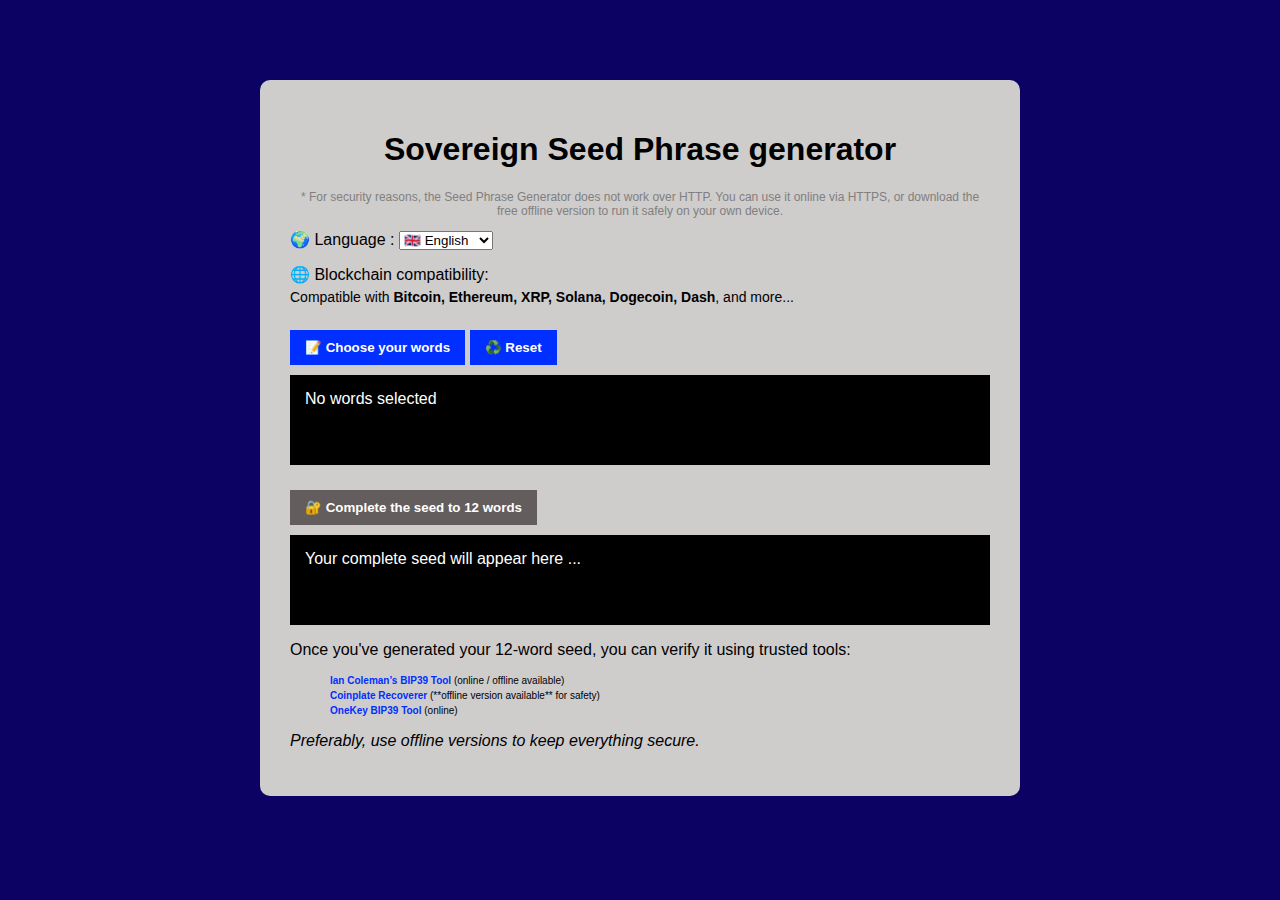
<file: generator-seed/index.html>
<!DOCTYPE html>
<html lang="fr">
  <head>
    <meta name="viewport" content="width=device-width, initial-scale=1.0" />
    <meta charset="UTF-8" />
    <title>Générateur Seed Phrase Crypto</title>
    <link rel="stylesheet" href="css/style.css" />
  </head>
  <body class="works_on_smartphone">
    <main class="container">
      <h1>Sovereign Seed Phrase generator</h1>
      <p
        style="
          font-size: 12px;
          color: gray;
          text-align: center;
          margin-top: 10px;
        "
      >
        * For security reasons, the Seed Phrase Generator does not work over
        HTTP. You can use it online via HTTPS, or download the free offline
        version to run it safely on your own device.
      </p>

      <!-- Switch langue -->
      <div class="switch-row">
        <label for="language">🌍 Language :</label>
        <select id="language">
          <option value="english">🇬🇧 English</option>
          <option value="french">🇫🇷 Français</option>
        </select>
      </div>

      <!-- Compatibilité blockchains -->
      <div class="switch-row">
        <label for="crypto">🌐 Blockchain compatibility:</label>
        <p style="font-size: 14px; color: #000000; margin-top: 5px">
          Compatible with
          <strong>Bitcoin, Ethereum, XRP, Solana, Dogecoin, Dash</strong>, and
          more...
        </p>
      </div>

      <!-- Bloc choix mots -->
      <section class="step-block">
        <button id="openWordSelector">📝 Choose your words</button>
        <button id="resetSelection">♻️ Reset</button>
        <div id="wordListContainer"></div>
        <div id="selectedWords" class="word-box">No words selected</div>
      </section>

      <!-- Génération de la suite -->
      <section class="step-block">
        <button id="completeSeed" disabled>
          🔐 Complete the seed to 12 words
        </button>
        <div id="completedSeed" class="output-box">
          Your complete seed will appear here ...
        </div>
      </section>
      <section id="verify-seed">
        <p>
         Once you've generated your 12‑word seed, you can verify it using trusted tools:
       <ul>
        <li><a href="https://iancoleman.io/bip39/" target="_blank" rel="noopener noreferrer">Ian Coleman’s BIP39 Tool</a> (online / offline available)</li>
        <li><a href="https://getcoinplate.com/bip39-seed-phrase-mnemonics-generator-offline-online-tool/?v=0b3b97fa6688" target="_blank" rel="noopener noreferrer">Coinplate Recoverer</a> (**offline version available** for safety)</li>
        <li><a href="https://bip39.onekey.so/" target="_blank" rel="noopener noreferrer">OneKey BIP39 Tool</a> (online)</li>
       </ul>
       </p>
       <p><em>Preferably, use offline versions to keep everything secure.</em></p>
      </section>

    </main>
    <script src="wordlists/english.js"></script>
    <script src="wordlists/french.js"></script>
    <script src="js/bip39.js"></script>
    <script src="js/main.js"></script>
  </body>
</html>
</file>
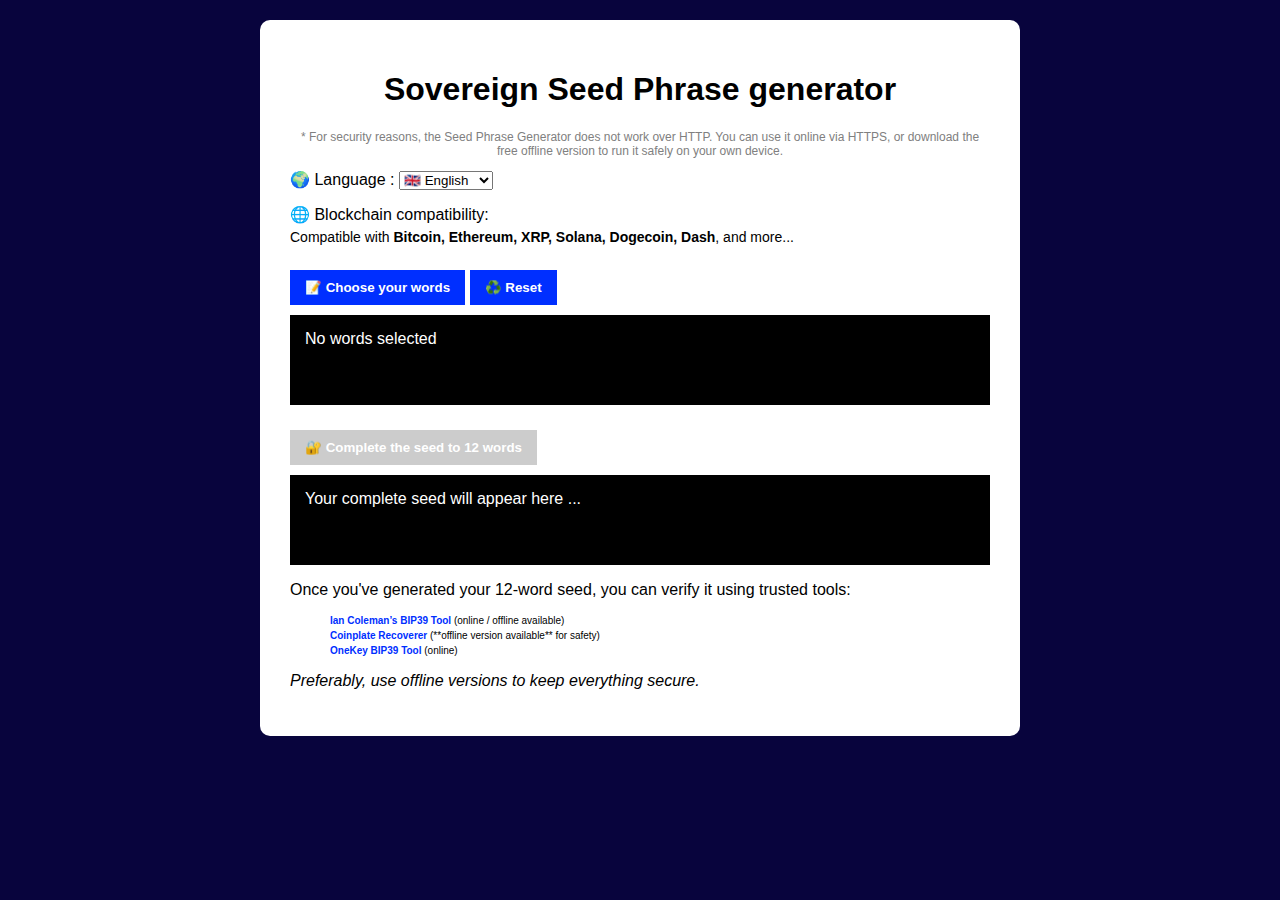
<file: sovereign-seed-offline/index.html>
<!DOCTYPE html>
<html lang="fr">
  <head>
    <meta name="viewport" content="width=device-width, initial-scale=1.0" />
    <meta charset="UTF-8" />
    <title>Générateur Seed Phrase Crypto</title>
    <link rel="stylesheet" href="css/style.css" />
  </head>
  <body class="works_on_smartphone">
    <main class="container">
      <h1>Sovereign Seed Phrase generator</h1>
      <p
        style="
          font-size: 12px;
          color: gray;
          text-align: center;
          margin-top: 10px;
        "
      >
        * For security reasons, the Seed Phrase Generator does not work over
        HTTP. You can use it online via HTTPS, or download the free offline
        version to run it safely on your own device.
      </p>

      <!-- Switch langue -->
      <div class="switch-row">
        <label for="language">🌍 Language :</label>
        <select id="language">
          <option value="english">🇬🇧 English</option>
          <option value="french">🇫🇷 Français</option>
        </select>
      </div>

      <!-- Compatibilité blockchains -->
      <div class="switch-row">
        <label for="crypto">🌐 Blockchain compatibility:</label>
        <p style="font-size: 14px; color: #000000; margin-top: 5px">
          Compatible with
          <strong>Bitcoin, Ethereum, XRP, Solana, Dogecoin, Dash</strong>, and
          more...
        </p>
      </div>

      <!-- Bloc choix mots -->
      <section class="step-block">
        <button id="openWordSelector">📝 Choose your words</button>
        <button id="resetSelection">♻️ Reset</button>
        <div id="wordListContainer"></div>
        <div id="selectedWords" class="word-box">No words selected</div>
      </section>

      <!-- Génération de la suite -->
      <section class="step-block">
        <button id="completeSeed" disabled>
          🔐 Complete the seed to 12 words
        </button>
        <div id="completedSeed" class="output-box">
          Your complete seed will appear here ...
        </div>
      </section>
      <section id="verify-seed">
        <p>
         Once you've generated your 12‑word seed, you can verify it using trusted tools:
       <ul>
        <li><a href="https://iancoleman.io/bip39/" target="_blank" rel="noopener noreferrer">Ian Coleman’s BIP39 Tool</a> (online / offline available)</li>
        <li><a href="https://getcoinplate.com/bip39-seed-phrase-mnemonics-generator-offline-online-tool/?v=0b3b97fa6688" target="_blank" rel="noopener noreferrer">Coinplate Recoverer</a> (**offline version available** for safety)</li>
        <li><a href="https://bip39.onekey.so/" target="_blank" rel="noopener noreferrer">OneKey BIP39 Tool</a> (online)</li>
       </ul>
       </p>
       <p><em>Preferably, use offline versions to keep everything secure.</em></p>
      </section>

    </main>
    <script src="wordlists/english.js"></script>
    <script src="wordlists/french.js"></script>
    <script src="js/bip39.js"></script>
    <script src="js/main.js"></script>
  </body>
</html>
</file>
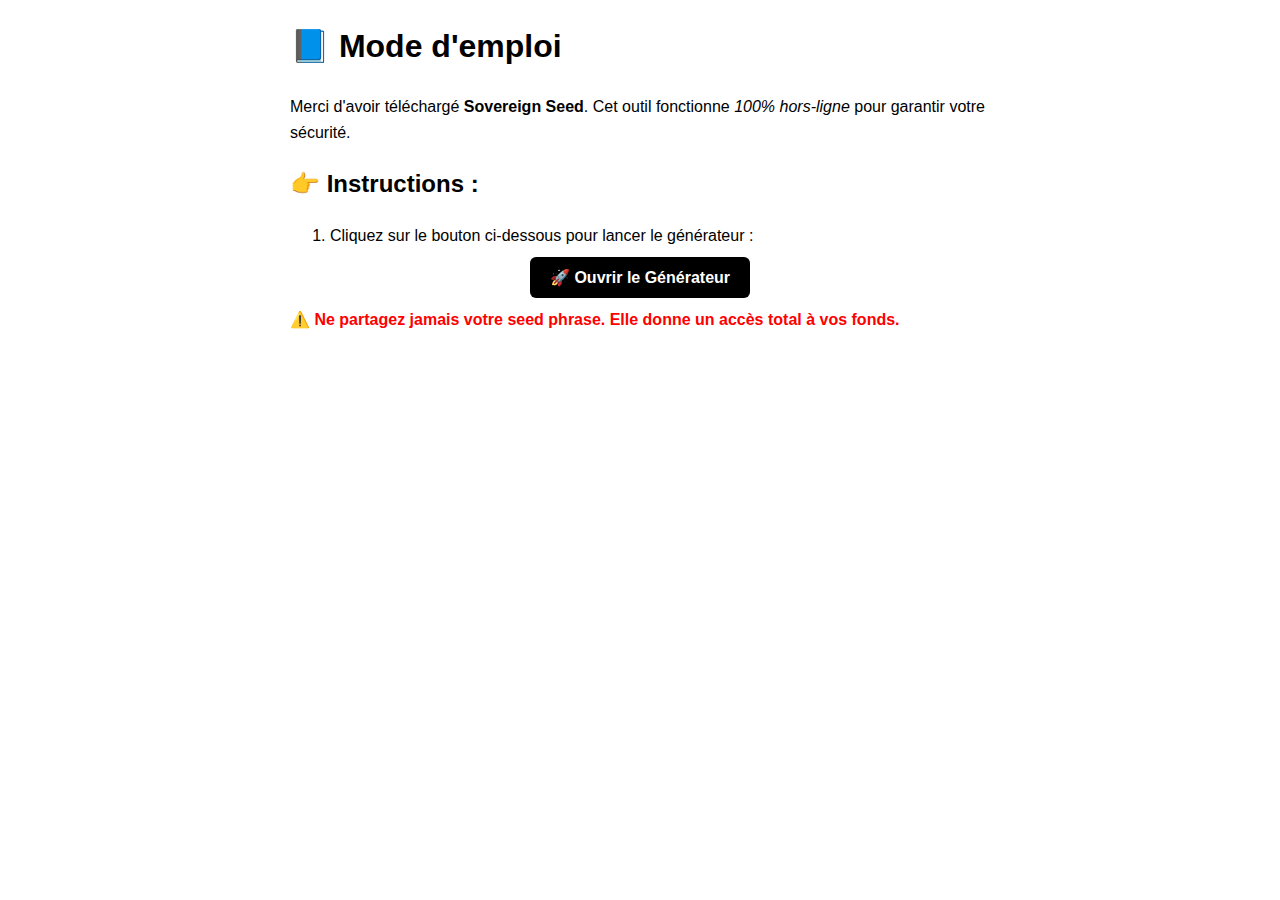
<file: sovereign-seed-offline/Mode d'emploi - Sovereign Seed.html>
<!DOCTYPE html>
<html lang="fr">
  <head>
    <meta charset="UTF-8" />
    <title>Mode d'emploi - Sovereign Seed</title>
  </head>
  <body
    style="
      font-family: Arial, sans-serif;
      max-width: 700px;
      margin: auto;
      line-height: 1.6;
    "
  >
    <h1>📘 Mode d'emploi</h1>
    <p>
      Merci d'avoir téléchargé <strong>Sovereign Seed</strong>. Cet outil
      fonctionne <em>100% hors‑ligne</em> pour garantir votre sécurité.
    </p>

    <h2>👉 Instructions :</h2>
    <ol>
      <li>Cliquez sur le bouton ci‑dessous pour lancer le générateur :</li>
    </ol>

    <p style="text-align: center">
      <a
        href="index.html"
        style="
          background: black;
          color: white;
          padding: 12px 20px;
          text-decoration: none;
          border-radius: 6px;
          font-weight: bold;
        "
      >
        🚀 Ouvrir le Générateur
      </a>
    </p>

    <p style="color: red; font-weight: bold">
      ⚠️ Ne partagez jamais votre seed phrase. Elle donne un accès total à vos
      fonds.
    </p>
  </body>
</html>
</file>
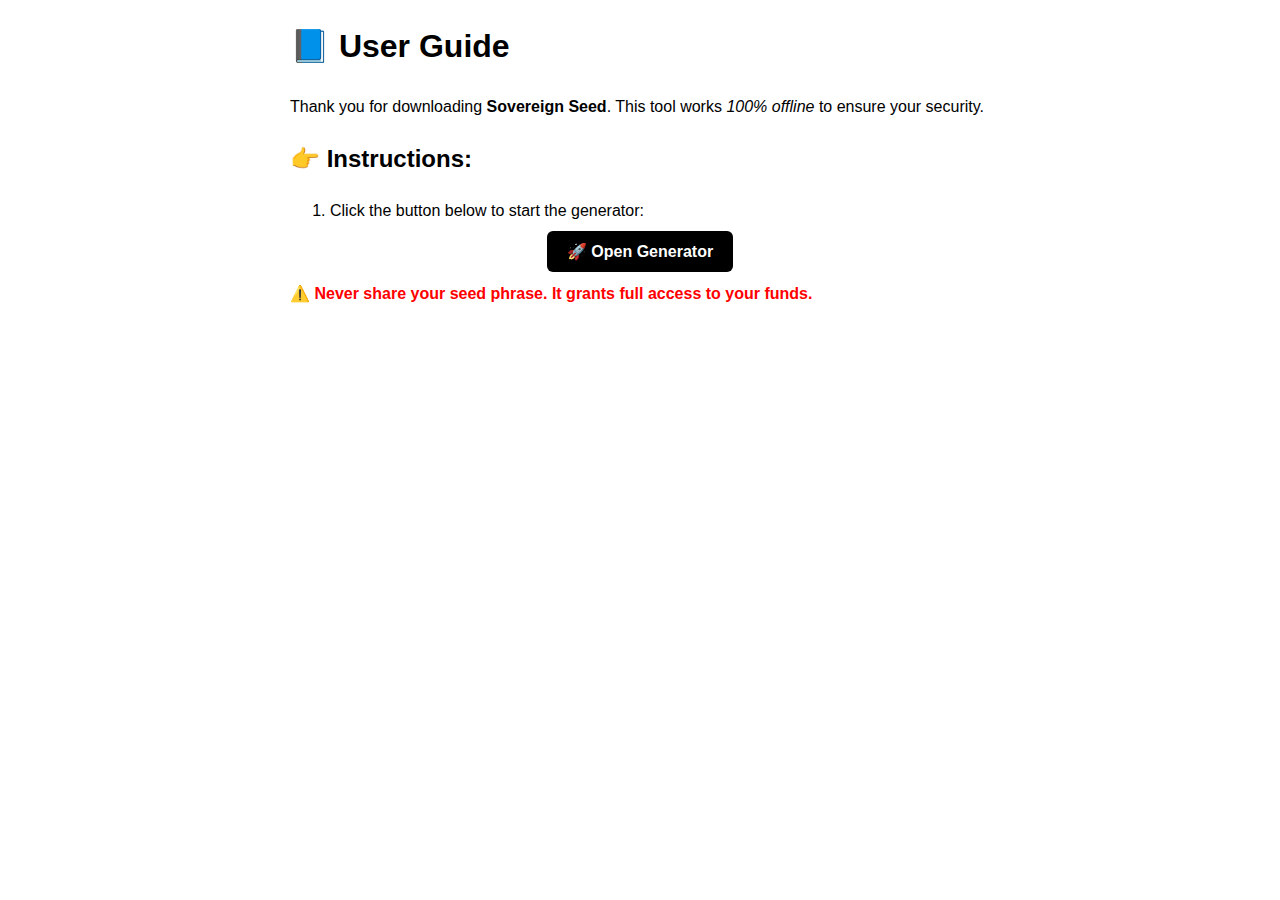
<file: sovereign-seed-offline/User Guide - Sovereign Seed.html>
<!DOCTYPE html>
<html lang="en">
  <head>
    <meta charset="UTF-8" />
    <title>User Guide - Sovereign Seed</title>
  </head>
  <body
    style="
      font-family: Arial, sans-serif;
      max-width: 700px;
      margin: auto;
      line-height: 1.6;
    "
  >
    <h1>📘 User Guide</h1>
    <p>
      Thank you for downloading <strong>Sovereign Seed</strong>. This tool works
      <em>100% offline</em> to ensure your security.
    </p>

    <h2>👉 Instructions:</h2>
    <ol>
      <li>Click the button below to start the generator:</li>
    </ol>

    <p style="text-align: center">
      <a
        href="index.html"
        style="
          background: black;
          color: white;
          padding: 12px 20px;
          text-decoration: none;
          border-radius: 6px;
          font-weight: bold;
        "
      >
        🚀 Open Generator
      </a>
    </p>

    <p style="color: red; font-weight: bold">
      ⚠️ Never share your seed phrase. It grants full access to your funds.
    </p>
  </body>
</html>
</file>
<file: generator-seed/css/style.css>
body {
  font-family: Arial, sans-serif;
  background: #0c0263;
  padding: 20px;
  margin: 0;
}

.container {
  max-width: 700px;
  margin: auto;
  background: #cfcccc;
  padding: 30px;
  border-radius: 10px;
  border: 1px;
  margin-top: 60px;
}

h1 {
  text-align: center;
}

.switch-row {
  margin-bottom: 15px;
}

.step-block {
  margin-top: 25px;
}

button {
  padding: 10px 15px;
  font-weight: bold;
  cursor: pointer;
  border: none;
  background: #002fff;
  color: white;
}

button[disabled] {
  background: #635d5d;
  cursor: not-allowed;
}

.word-box,
.output-box {
  margin-top: 10px;
  padding: 15px;
  background: #000000;
  color: #ffffff;
  min-height: 60px;
}
.word-panel {
  left: 360px;
  top: 45px;
  width: 230px;
  height: 280px;
  overflow-y: scroll;
  color: #fff;
  background-color: #002fff;
  border: 1px solid #002fff;
  padding: 10px;
  z-index: 10;
  margin: auto;
}

.word-panel ul {
  list-style: none;
  padding: 0;
  margin: 0;
}

.word-panel li {
  cursor: pointer;
  padding: 5px;
  border-bottom: 1px solid #eee;
}

.word-panel li:hover {
  background: #2c2929;
}
#wordListContainer {
  margin-top: 10px;
}

#verify-seed {
  background-color: #cfcccc;
  color: #000000;
  font-family: Arial, sans-serif;
  font-family: 10px;
}

#verify-seed ul {
  list-style-type: none;
}

#verify-seed ul li {
  margin: 4px 0;
  font-size: 10px;
}

#verify-seed ul li a {
  color: #002fff;
  text-decoration: none;
  font-weight: bold;
}

#verify-seed ul li a:hover {
  text-decoration: underline;
}

#verify-seed .note {
  margin-top: 4px;
  font-size: 6px;
  text-align: center;
}
</file>
<file: sovereign-seed-offline/css/style.css>
body {
  font-family: Arial, sans-serif;
  background: #08043d;
  padding: 20px;
  margin: 0;
}

.container {
  max-width: 700px;
  margin: auto;
  background: rgb(255, 255, 255);
  padding: 30px;
  border-radius: 10px;
  border: 1px;
}

h1 {
  text-align: center;
}

.switch-row {
  margin-bottom: 15px;
}

.step-block {
  margin-top: 25px;
}

button {
  padding: 10px 15px;
  font-weight: bold;
  cursor: pointer;
  border: none;
  background: #002fff;
  color: white;
}

button[disabled] {
  background: #ccc;
  cursor: not-allowed;
}

.word-box,
.output-box {
  margin-top: 10px;
  padding: 15px;
  background: #000000;
  color: #ffffff;
  min-height: 60px;
}
.word-panel {
  position: absolute;
  left: 360px;
  top: 45px;
  width: 250px;
  height: 350px;
  overflow-y: scroll;
  color: #fff;
  background-color: #002fff;
  border: 1px solid #002fff;
  padding: 10px;
  z-index: 10;
}

.word-panel ul {
  list-style: none;
  padding: 0;
  margin: 0;
}

.word-panel li {
  cursor: pointer;
  padding: 5px;
  border-bottom: 1px solid #eee;
}

.word-panel li:hover {
  background: #2c2929;
}

#verify-seed {
  background-color: #ffffff;
  color: #000000;
  font-family: Arial, sans-serif;
  font-family: 10px;
}

#verify-seed ul {
  list-style-type: none;
}

#verify-seed ul li {
  margin: 4px 0;
  font-size: 10px;
}

#verify-seed ul li a {
  color: #002fff;
  text-decoration: none;
  font-weight: bold;
}

#verify-seed ul li a:hover {
  text-decoration: underline;
}

#verify-seed .note {
  margin-top: 4px;
  font-size: 6px;
  text-align: center;
}
</file>
